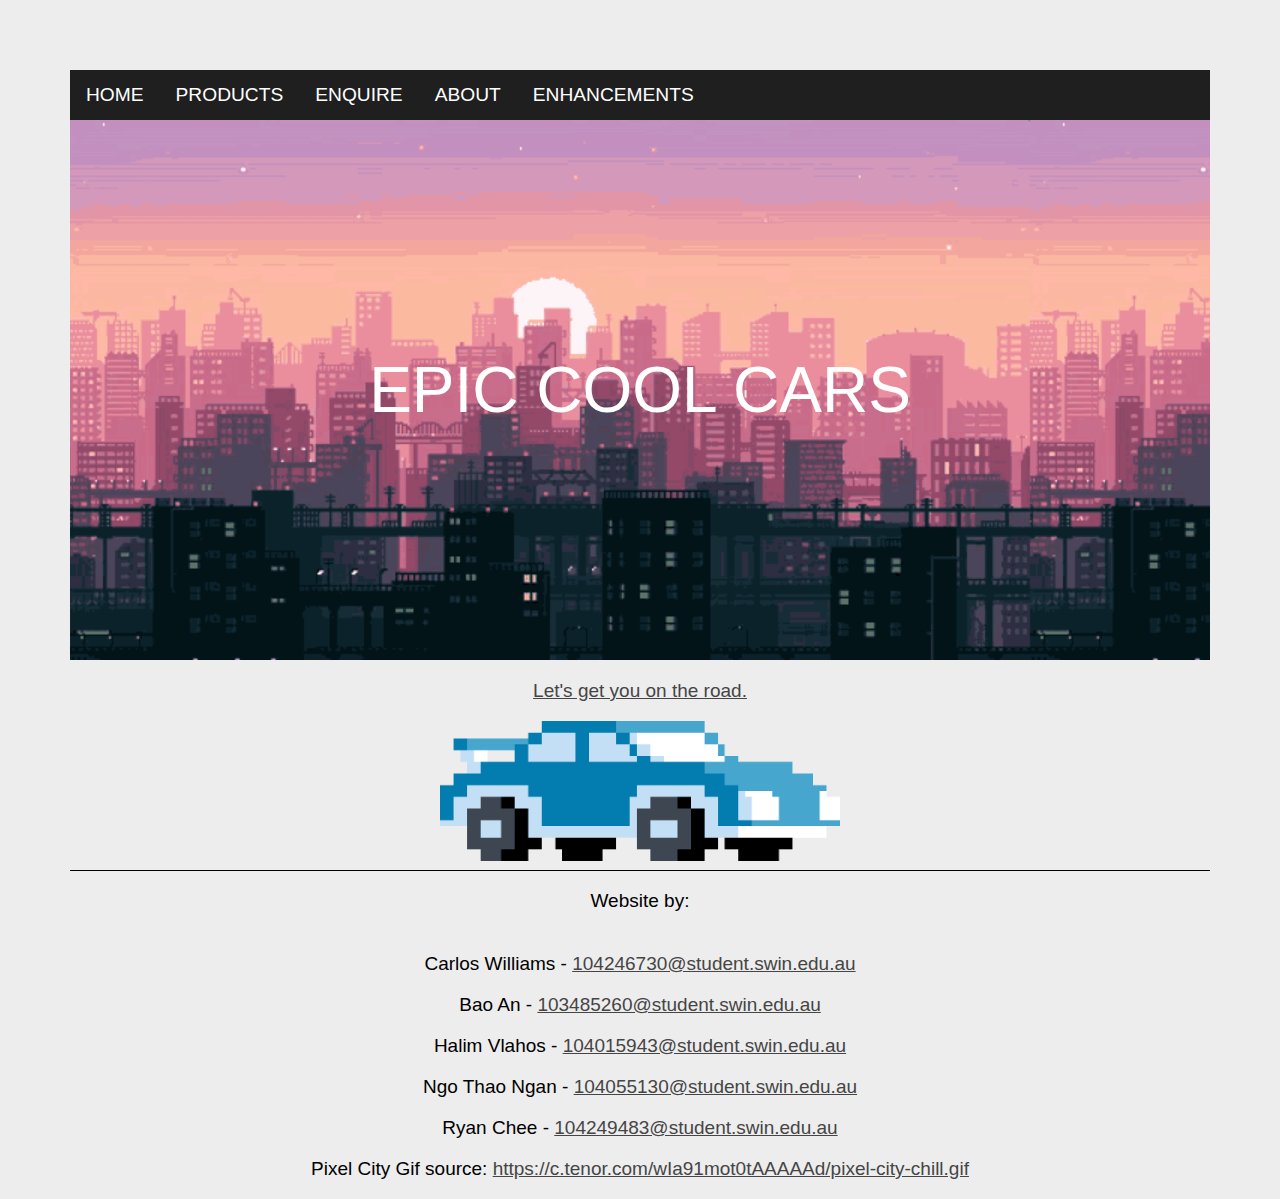
<file: index.html>
<!DOCTYPE html>
  <html lang = "en">
  <head>
    <meta charset="utf-8" />
    <meta name="description" content="Index" />
    <meta name="keywords" 	 content="HTML, CSS, Javascript" />
    <meta name="author"		 content="H" />
    <link rel = "stylesheet" href ="styles/style.css">
    <title> Epic Cool Cars </title>
  </head>
  <body>
    <div class="navbar">
      <a href="index.html">HOME</a>      
      <div class="dropdown">
        <button class="dropbtn">PRODUCTS
          <i class="fa fa-caret-down"></i>
        </button>
        <div class="dropdown-content">
          <a href="product.html">SEE ALL PRODUCTS</a>
          <a href="product.html#1">Beetle</a>
          <a href="product.html#2">Lowrider</a>
          <a href="product.html#3">Ranger</a>
        </div>
      </div>
      <a href="enquire.html">ENQUIRE</a>
      <a href="about.html">ABOUT</a>
      <a href="enhancements.html">ENHANCEMENTS</a>
      
    </div>
    <div class="container">
      <div class="sliding-background"></div>
      <div class="centered">EPIC COOL CARS</div>
    </div>
      <div class="a">
        <p><a href="https://youtu.be/-SIJuPkpETk">Let's get you on the road.</a></p>
        <img src= "images/BeetleNoBackground.png" alt = "car" width ="400" height = "140">
    </div> 
   <footer>
     <p> Website by: </p>
     <p><br /> Carlos Williams - <a href = "mailto:104246730@student.swin.edu.au">104246730@student.swin.edu.au</a></p>
     <p> Bao An - <a href = "mailto:103485260@student.swin.edu.au">103485260@student.swin.edu.au</a></p>
     <p> Halim Vlahos - <a href = "mailto:104015943@student.swin.edu.au">104015943@student.swin.edu.au</a></p>
     <p> Ngo Thao Ngan - <a href = "mailto:104055130@student.swin.edu.au">104055130@student.swin.edu.au</a></p>
     <p> Ryan Chee - <a href = "mailto:104249483@student.swin.edu.au">104249483@student.swin.edu.au</a></p>
     <p> Pixel City Gif source: <a href = "https://c.tenor.com/wIa91mot0tAAAAAd/pixel-city-chill.gif">https://c.tenor.com/wIa91mot0tAAAAAd/pixel-city-chill.gif</a>
    </footer>
  </body>
</html>
<!-- IT WORKS! -->
</file>
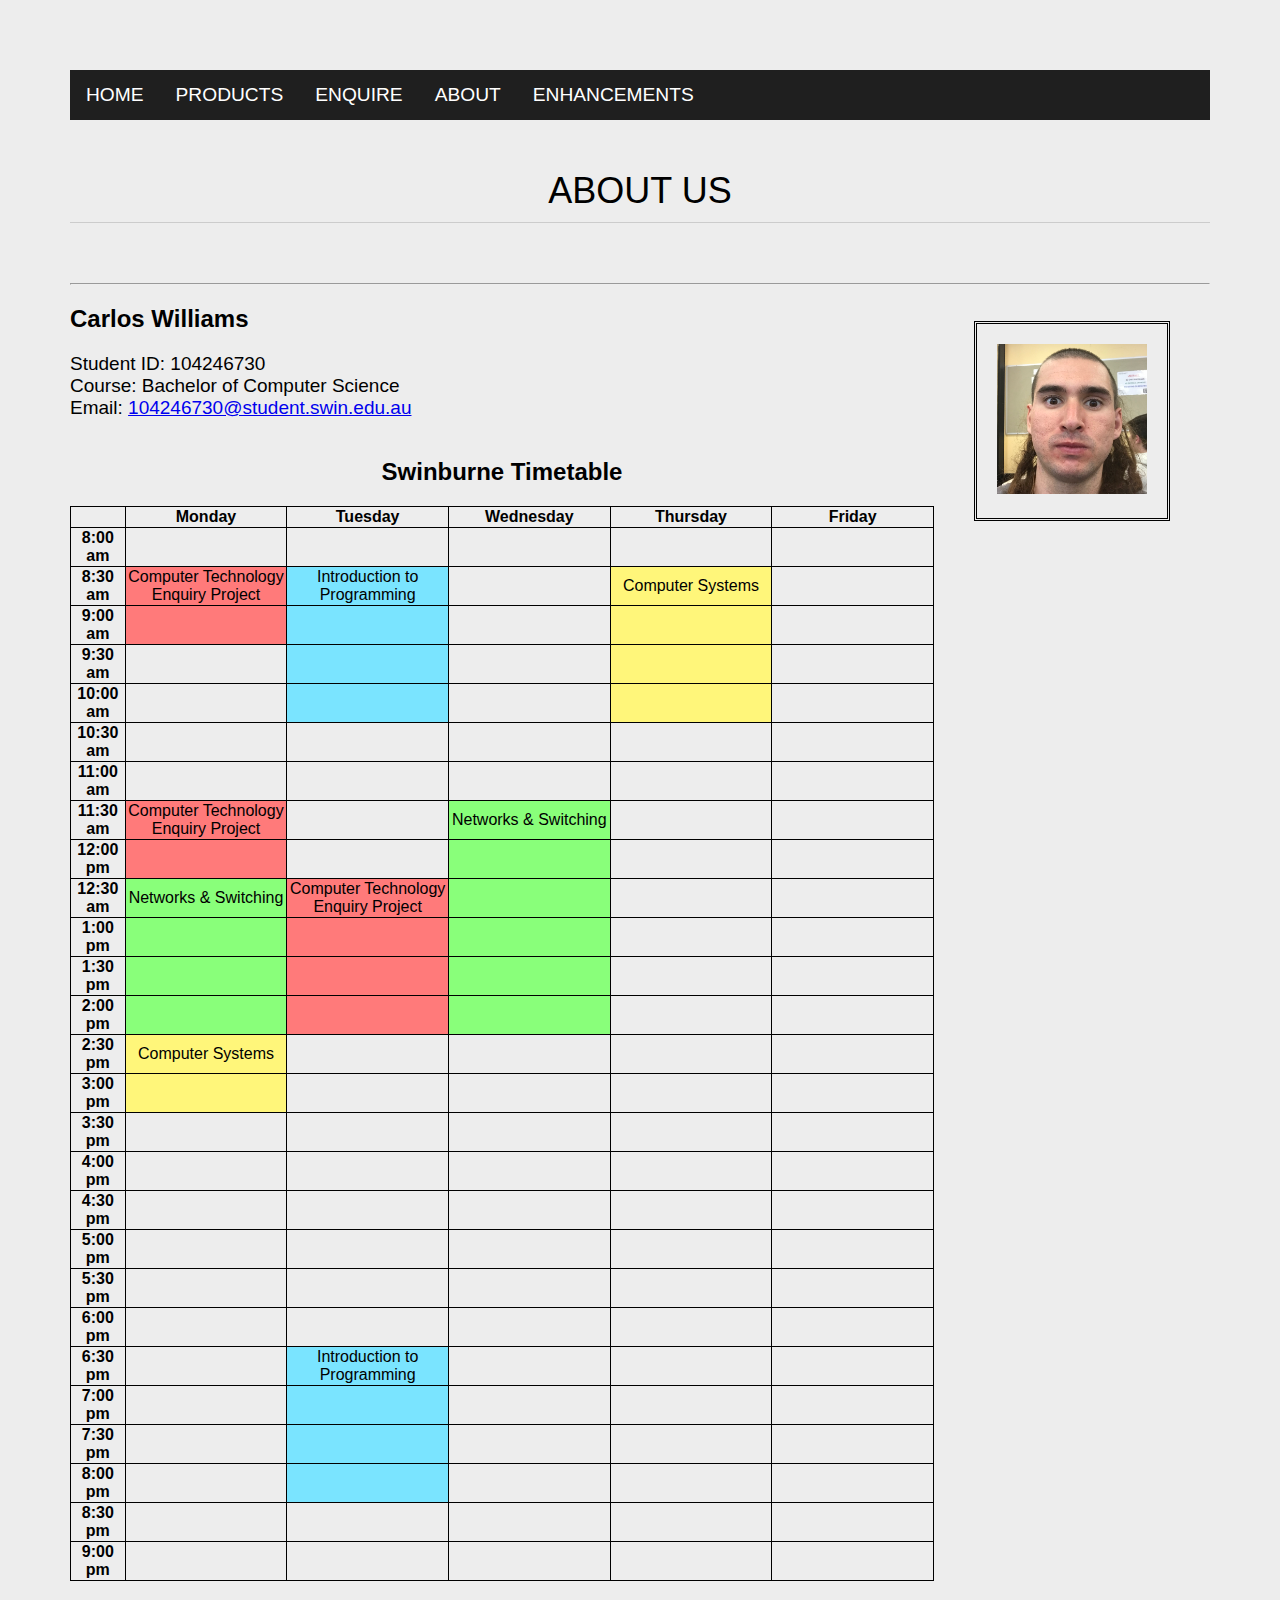
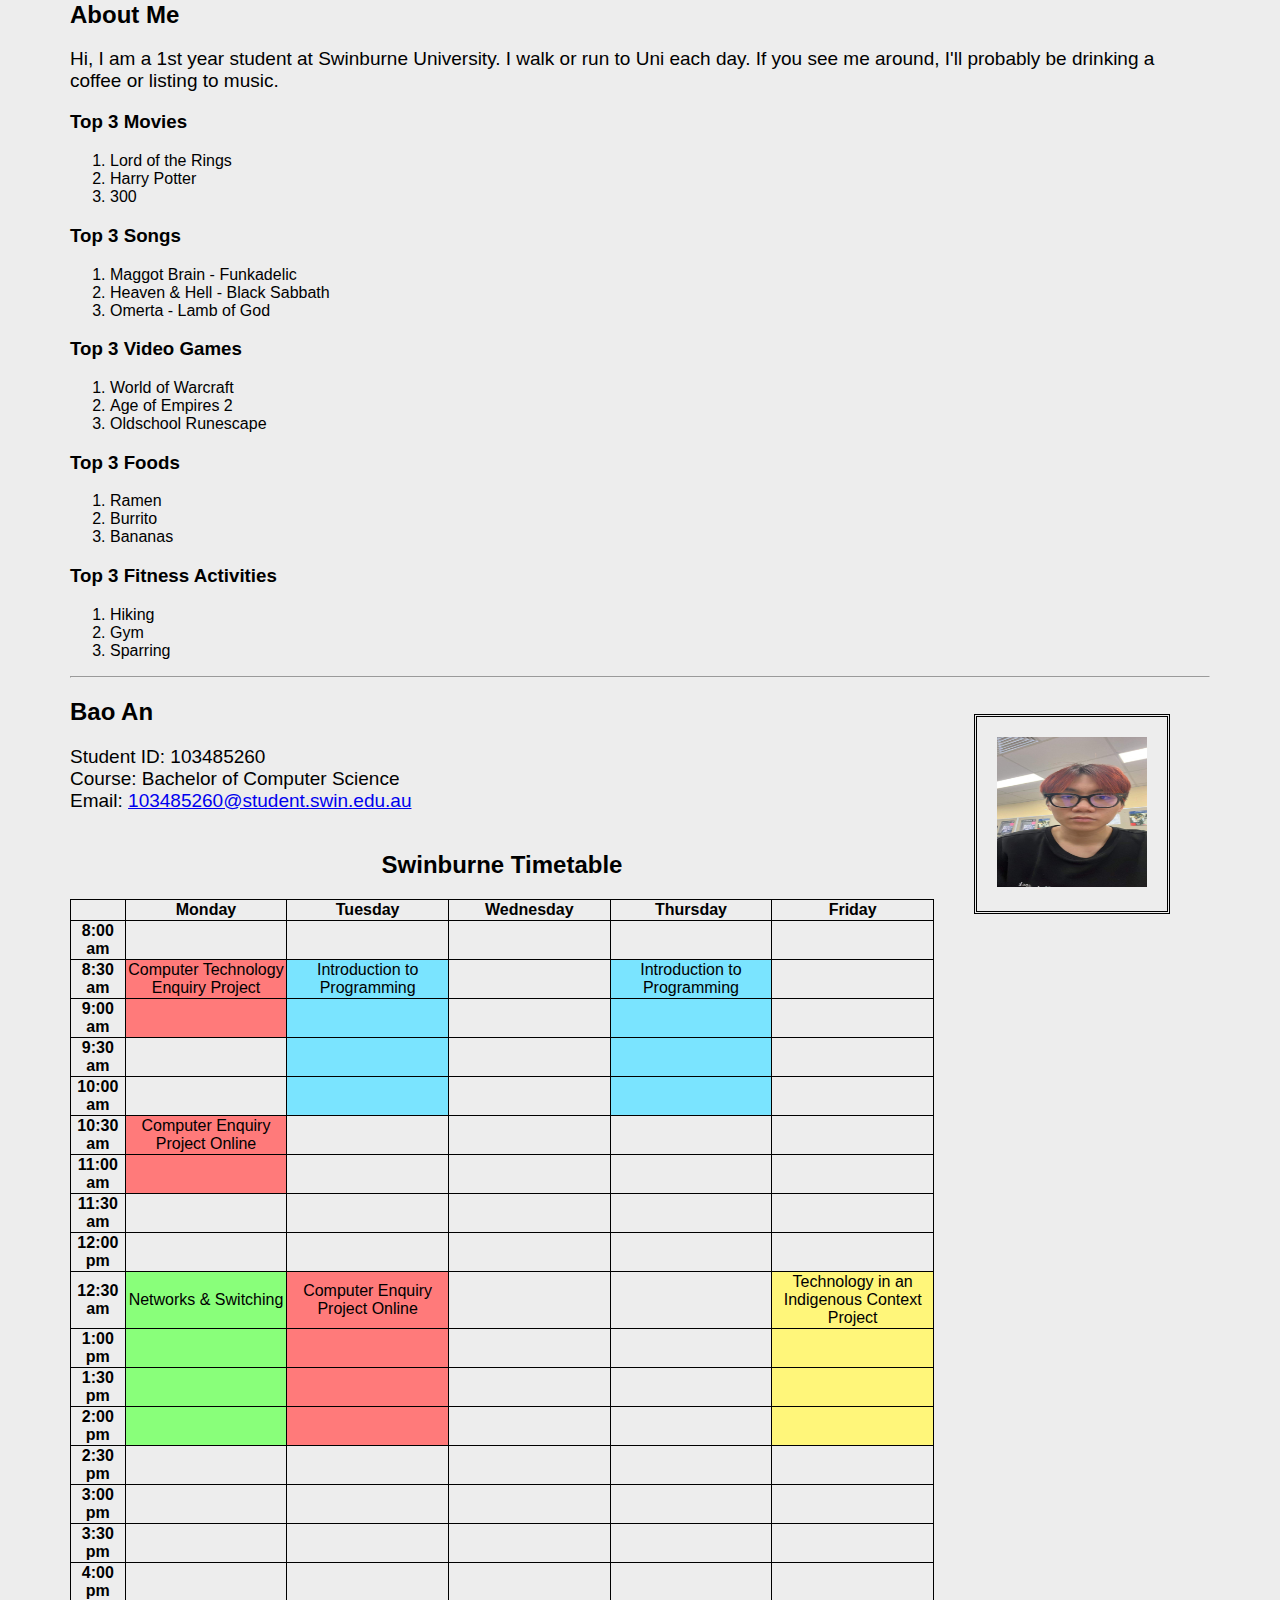
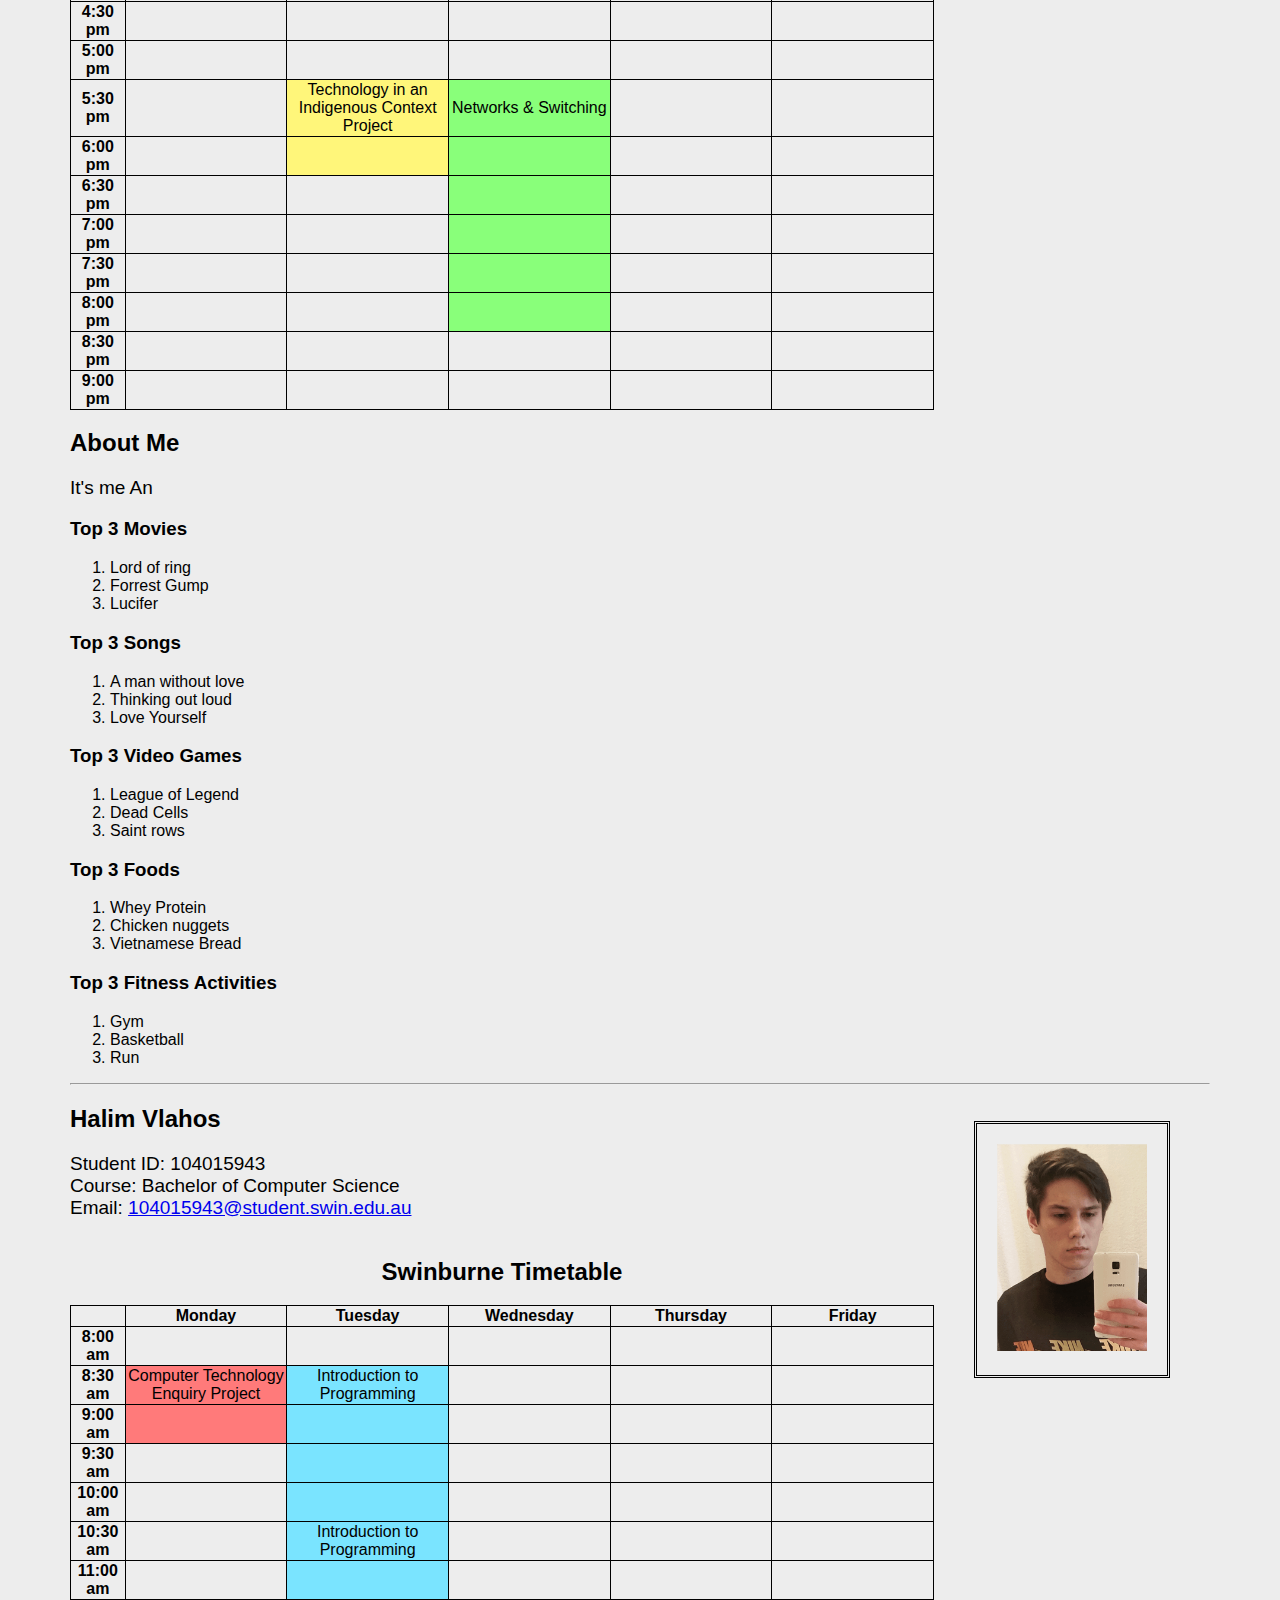
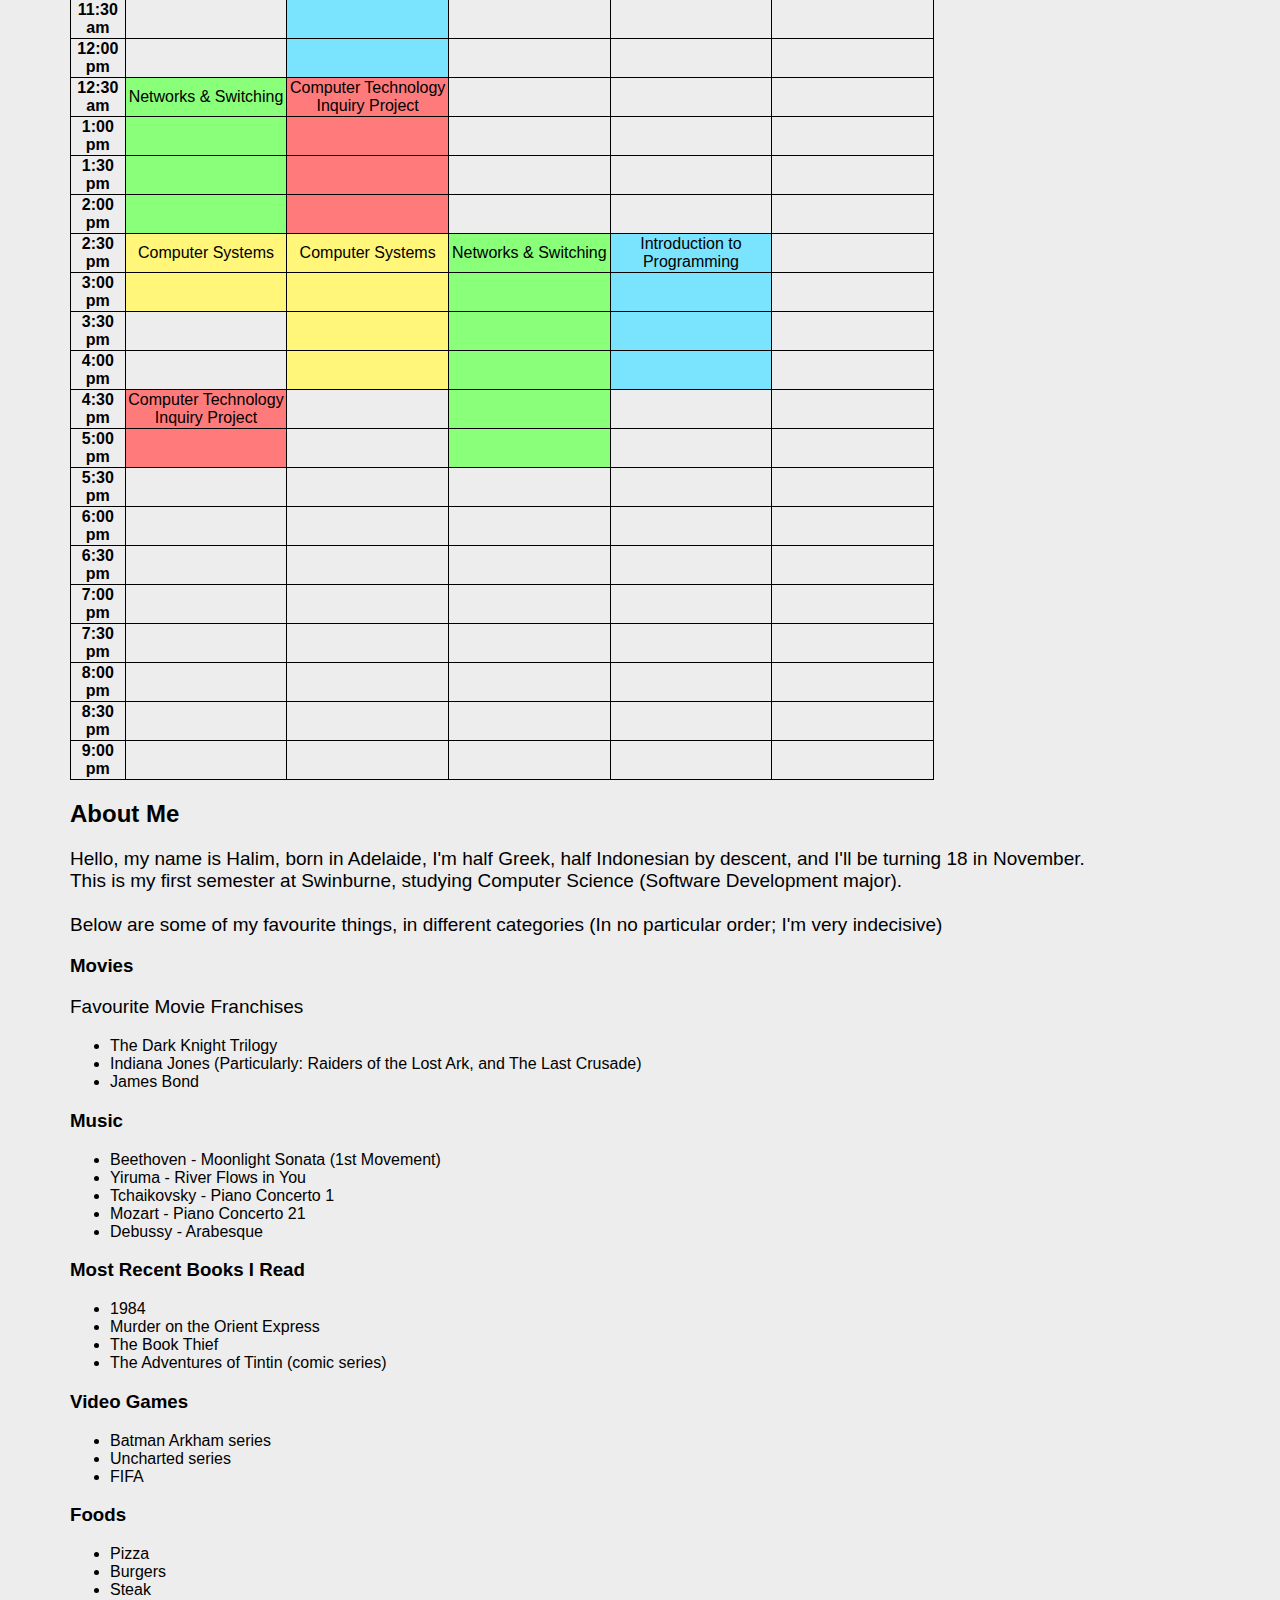
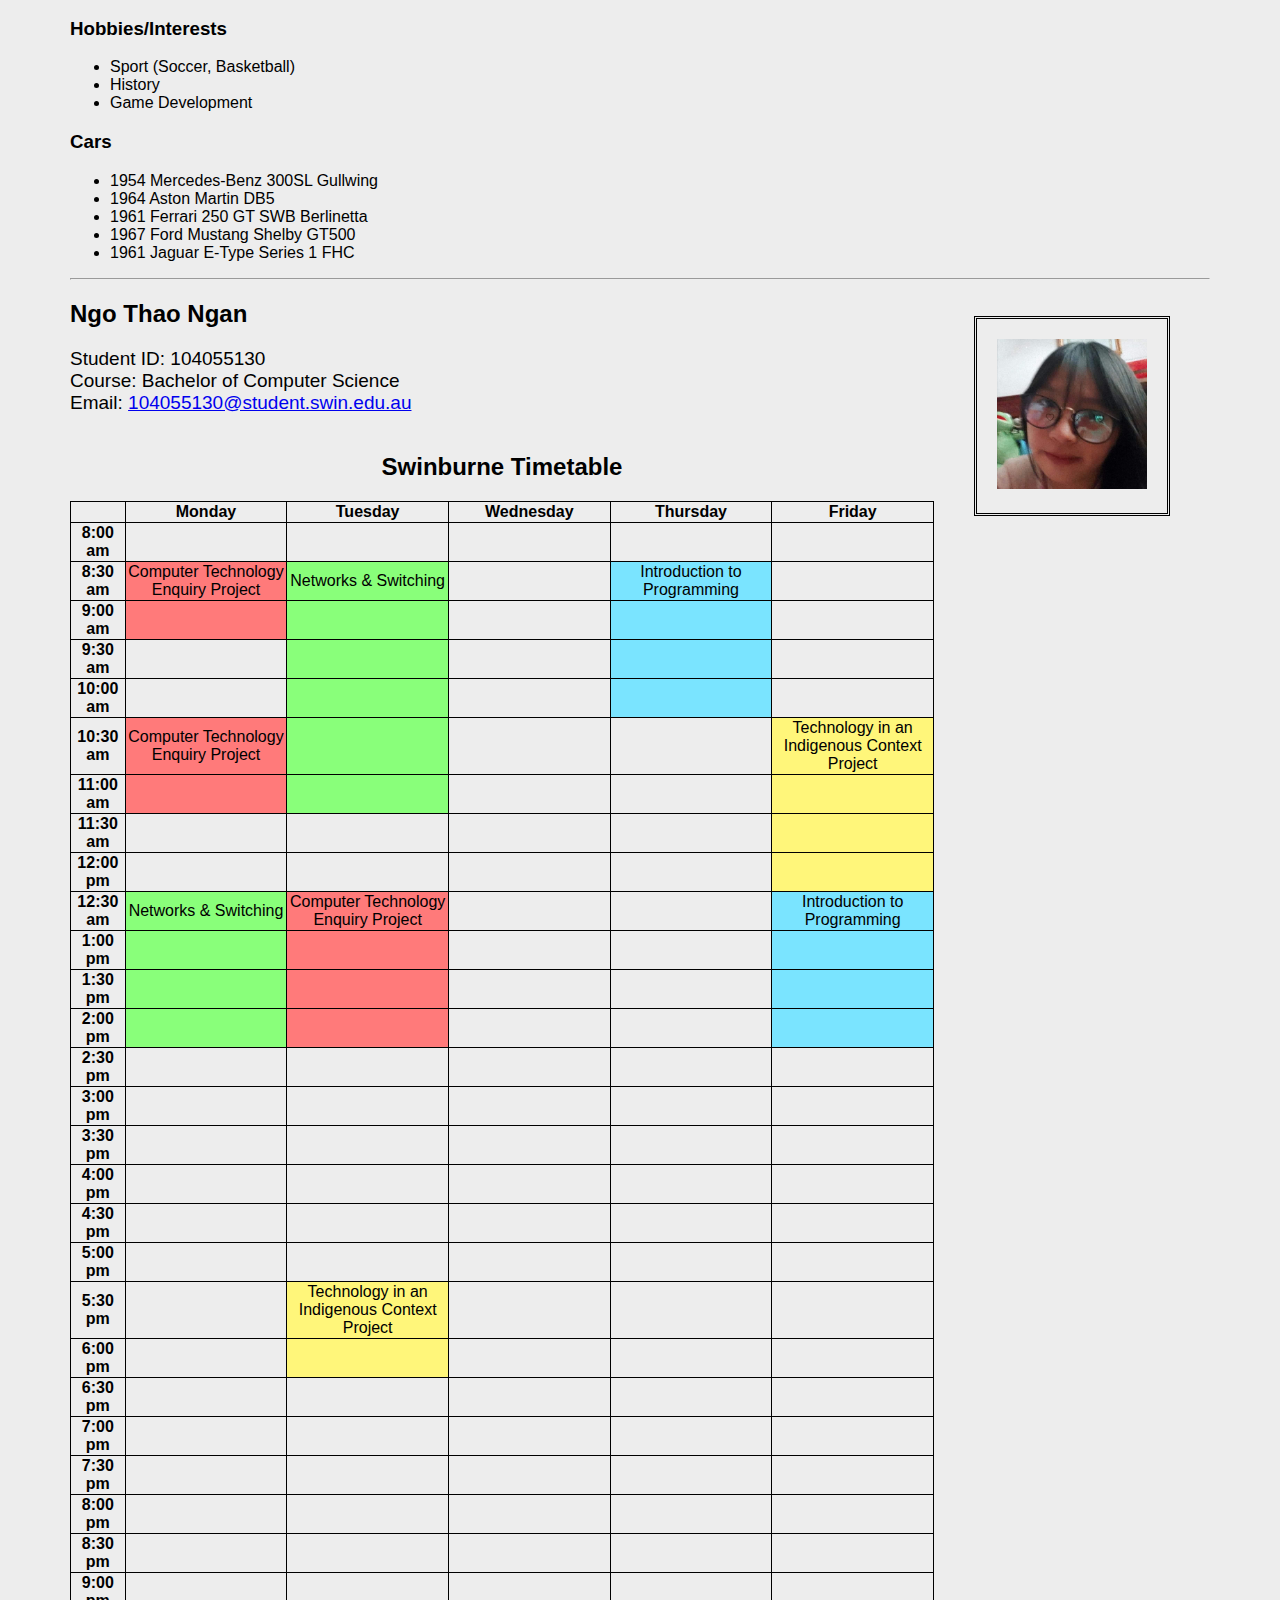
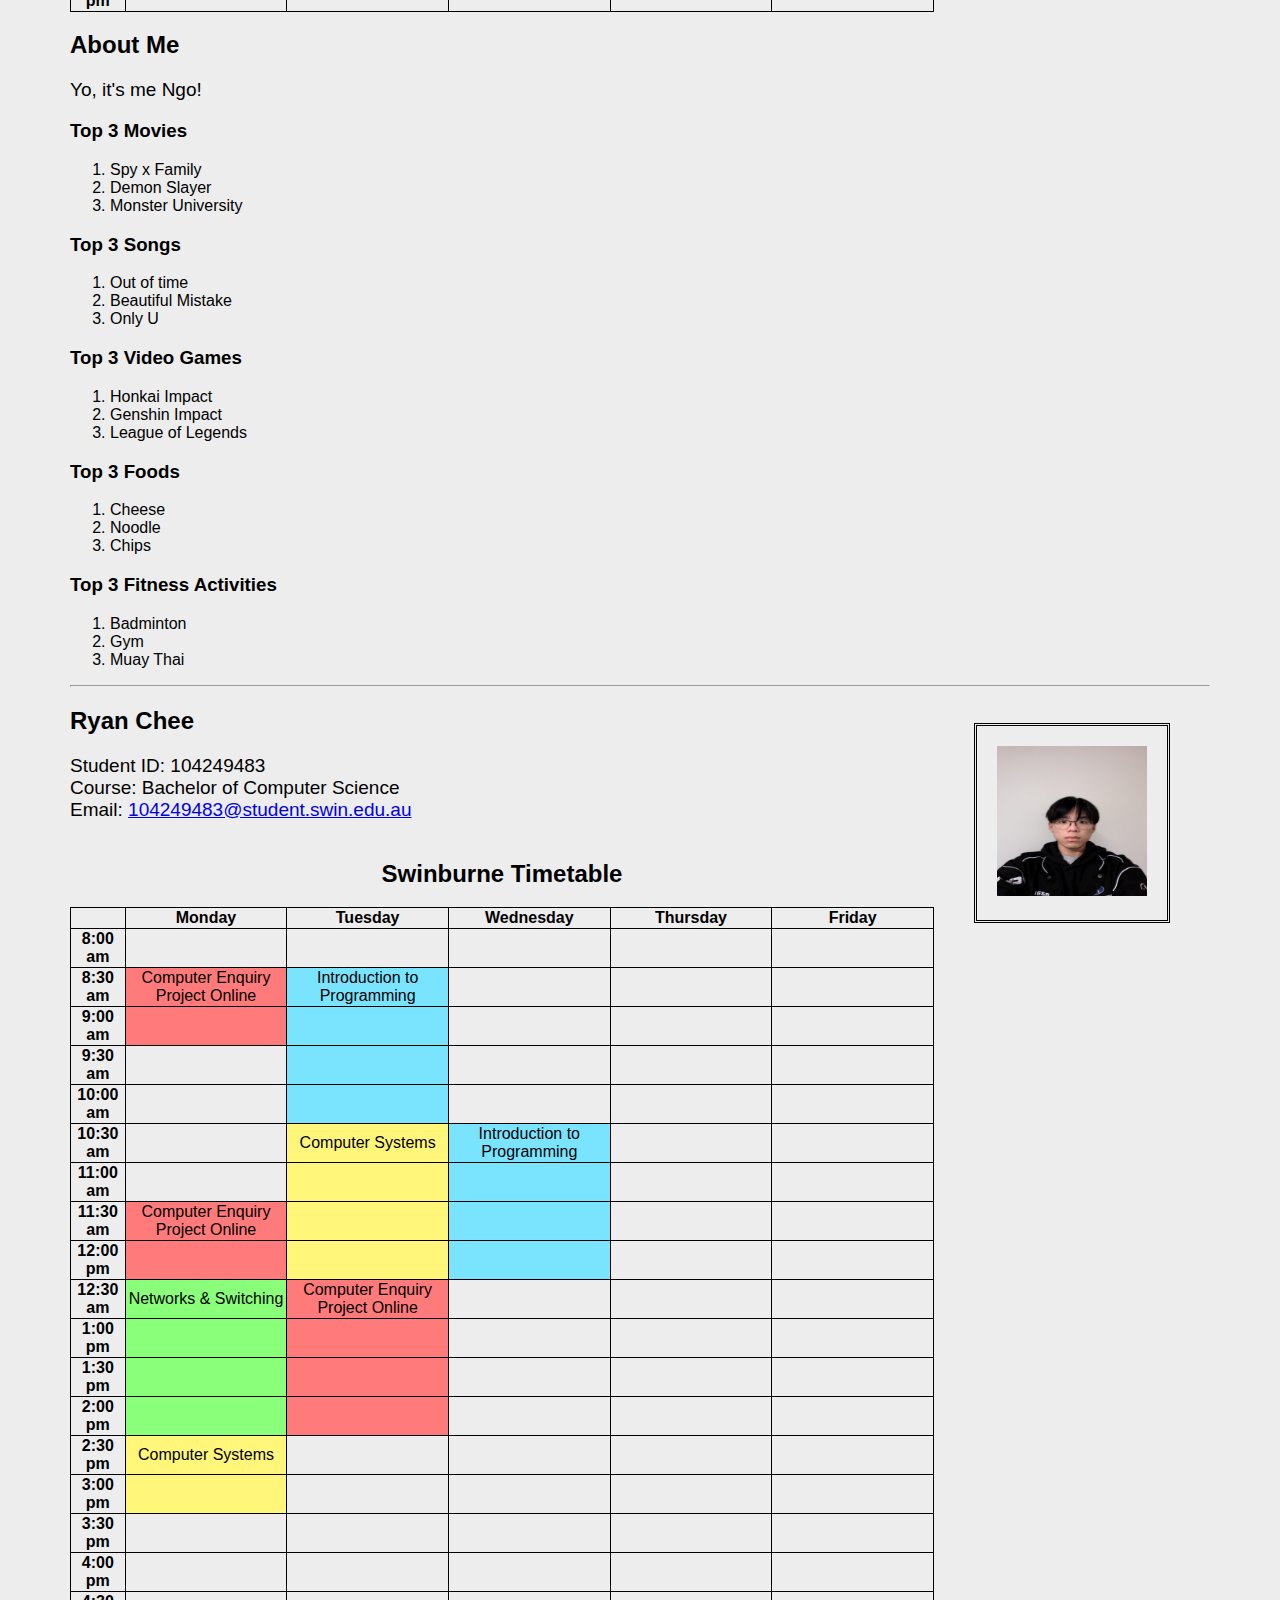
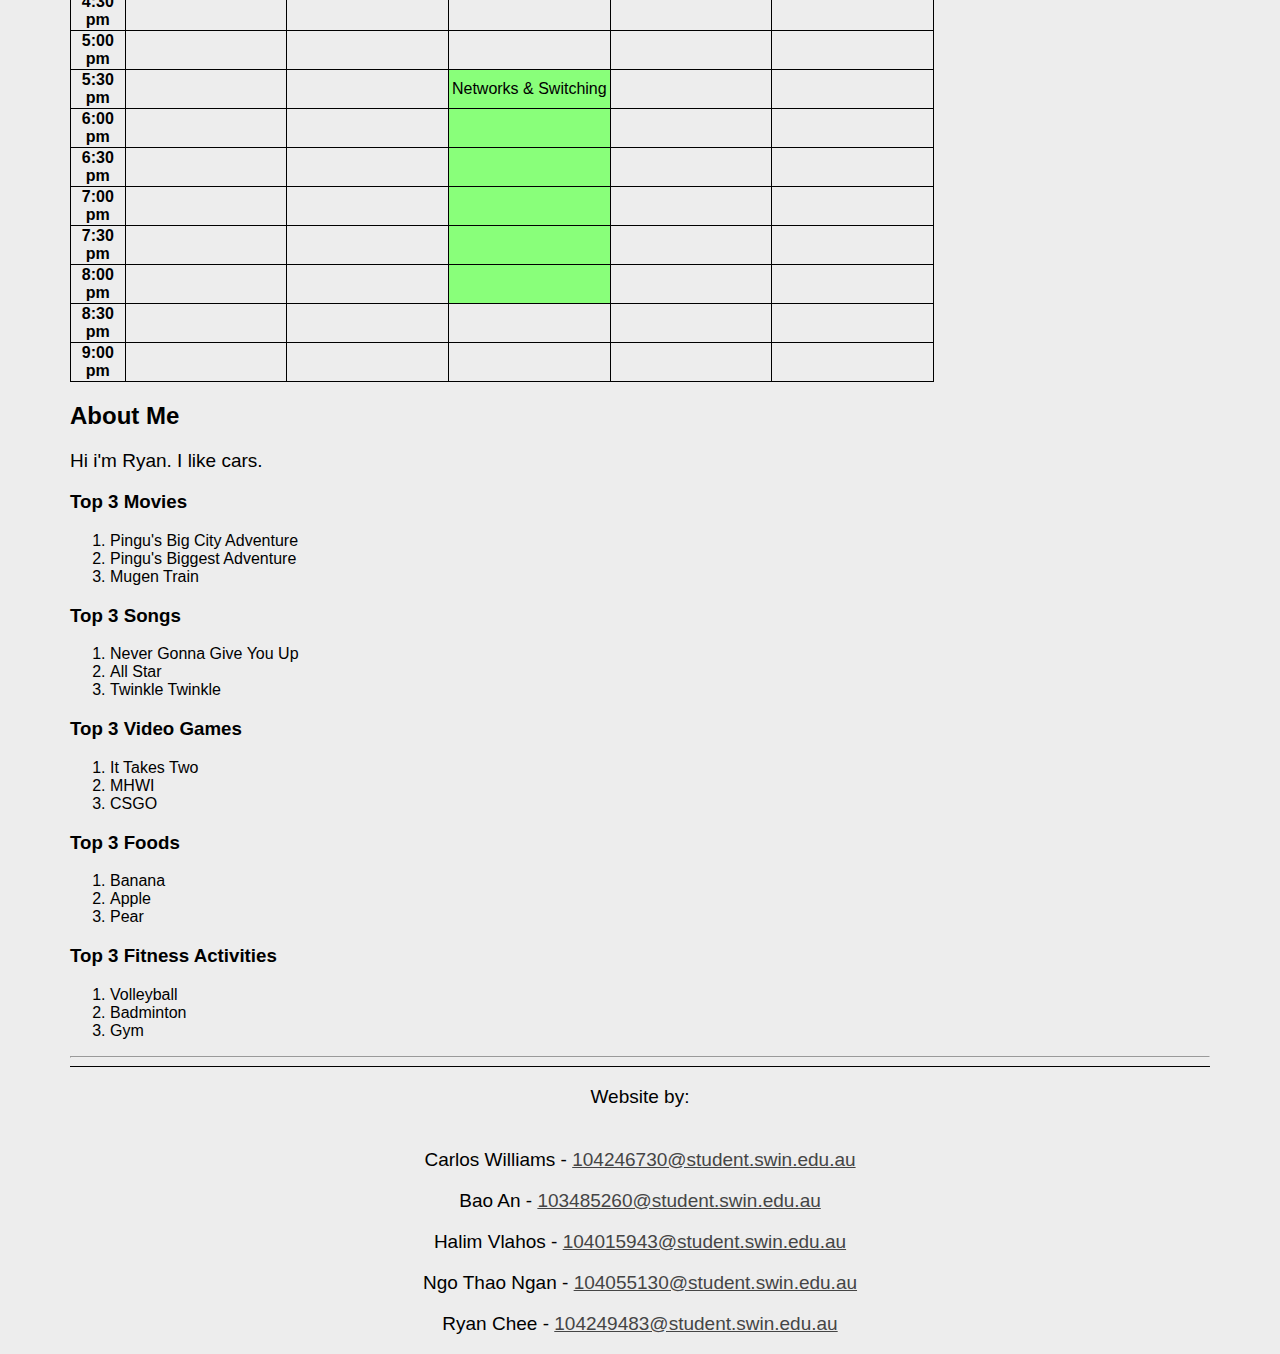
<file: about.html>
<!DOCTYPE html>
  <html lang = "en">

  <head>
    <link rel = "stylesheet" href ="styles/style.css">
	<meta charset="UTF-8">
    <meta name="description" content="Assignment 1 - About Us - Page">
    <meta name="keywords" content="HTML, CSS">
    <meta name="author" content="Edited by Carlos Williams">
    <title> About </title>
  </head>
    
  <body>	  
    <div class="navbar">
      <a href="index.html">HOME</a>      
      <div class="dropdown">
        <button class="dropbtn">PRODUCTS
          <i class="fa fa-caret-down"></i>
        </button>
        <div class="dropdown-content">
          <a href="product.html">SEE ALL PRODUCTS</a>
          <a href="product.html#1">Beetle</a>
          <a href="product.html#2">Lowrider</a>
          <a href="product.html#3">Ranger</a>
        </div>
      </div>
      <a href="enquire.html">ENQUIRE</a>
      <a href="about.html">ABOUT</a>
      <a href="enhancements.html">ENHANCEMENTS</a>
      
    </div>
	  
    <div class="aboutUsMenu">
      <h1>ABOUT US</h1>
      <hr>
    </div>
	
	<!-- Carlos Williams -->
	<div class="aboutUsStyle">
	
	<!-- floating right, double border 20px padding-->
	<figure class="aboutUsFigure">
	<img src="images/Carlos.jpg" alt="carlos" width="150" height="150">
	</figure>
		
	<h2>Carlos Williams</h2>
		
	<p>
		Student ID: 104246730<br>
		Course: Bachelor of Computer Science<br>
		Email: <a href="mailto:104246730@student.swin.edu.au">104246730@student.swin.edu.au</a>
	</p>
	
	<table>
	<caption><h2>Swinburne Timetable</h2></caption>
	
	<tr>
	<th style="table-layout: fixed; width:5%;"> </th>
	<th style="table-layout: fixed; width:15%;">Monday</th>
	<th style="table-layout: fixed; width:15%;">Tuesday</th>
	<th style="table-layout: fixed; width:15%;">Wednesday</th>
	<th style="table-layout: fixed; width:15%;">Thursday</th>
	<th style="table-layout: fixed; width:15%;">Friday</th>
	</tr>
	
	<tr>
	<th>8:00 am</th>

	<td></td>
	<td></td>
	<td></td>
	<td></td>
	<td></td>

	</tr>
	
	<tr>
	<th>8:30 am</th>

	<td style="background-color: rgb(255, 122, 122);">Computer Technology Enquiry Project</td>
	<td style="background-color: rgb(122, 228, 255);">Introduction to Programming</td>
	<td></td>
	<td style="background-color: rgb(255, 246, 122);">Computer Systems</td>
	<td></td>

	</tr>

	<tr>
	<th>9:00 am</th>

	<td style="background-color: rgb(255, 122, 122);"></td>
	<td style="background-color: rgb(122, 228, 255);"></td>
	<td></td>
	<td style="background-color: rgb(255, 246, 122);"></td>
	<td></td>

	</tr>
	
	<tr>
	<th>9:30 am</th>

	<td></td>
	<td style="background-color: rgb(122, 228, 255);"></td>
	<td></td>
	<td style="background-color: rgb(255, 246, 122);"></td>
	<td></td>

	</tr>

	<tr>
	<th>10:00 am</th>

	<td></td>
	<td style="background-color: rgb(122, 228, 255);"></td>
	<td></td>
	<td style="background-color: rgb(255, 246, 122);"></td>
	<td></td>

	</tr>
	
	<tr>
	<th>10:30 am</th>

	<td></td>
	<td></td>
	<td></td>
	<td></td>
	<td></td>

	</tr>

	<tr>
	<th>11:00 am</th>

	<td></td>
	<td></td>
	<td></td>
	<td></td>
	<td></td>

	</tr>

	<tr>
	<th>11:30 am</th>

	<td style="background-color: rgb(255, 122, 122);">Computer Technology Enquiry Project</td>
	<td></td>
	<td style="background-color: rgb(137, 255, 122);">Networks & Switching</td>
	<td></td>
	<td></td>

	</tr>

	<tr>
	<th>12:00 pm</th>

	
	<td style="background-color: rgb(255, 122, 122);"></td>
	<td></td>
	<td style="background-color: rgb(137, 255, 122);"></td>
	<td></td>
	<td></td>

	</tr>
		
	<tr>
	<th>12:30 am</th>

	<td style="background-color: rgb(137, 255, 122);">Networks & Switching</td>
	<td style="background-color: rgb(255, 122, 122);">Computer Technology Enquiry Project</td>
	<td style="background-color: rgb(137, 255, 122);"></td>
	<td></td>
	<td></td>

	</tr>
	
	<tr>
	<th>1:00 pm</th>

	<td style="background-color: rgb(137, 255, 122);"></td>
	<td style="background-color: rgb(255, 122, 122);"></td>
	<td style="background-color: rgb(137, 255, 122);"></td>
	<td></td>
	<td></td>

	</tr>

	<tr>
	<th>1:30 pm</th>

	<td style="background-color: rgb(137, 255, 122);"></td>
	<td style="background-color: rgb(255, 122, 122);"></td>
	<td style="background-color: rgb(137, 255, 122);"></td>
	<td></td>
	<td></td>

	</tr>
	
	<tr>
	<th>2:00 pm</th>

	<td style="background-color: rgb(137, 255, 122);"></td>
	<td style="background-color: rgb(255, 122, 122);"></td>
	<td style="background-color: rgb(137, 255, 122);"></td>
	<td></td>
	<td></td>

	</tr>

	<tr>
	<th>2:30 pm</th>

	<td style="background-color: rgb(255, 246, 122);">Computer Systems</td>
	<td></td>
	<td></td>
	<td></td>
	<td></td>

	</tr>
	
	<tr>
	<th>3:00 pm</th>

	<td style="background-color: rgb(255, 246, 122);"></td>
	<td></td>
	<td></td>
	<td></td>
	<td></td>

	</tr>

	<tr>
	<th>3:30 pm</th>

	<td></td>
	<td></td>
	<td></td>
	<td></td>
	<td></td>

	</tr>
	
	<tr>
	<th>4:00 pm</th>

	<td></td>
	<td></td>
	<td></td>
	<td></td>
	<td></td>

	</tr>

	<tr>
	<th>4:30 pm</th>

	<td></td>
	<td></td>
	<td></td>
	<td></td>
	<td></td>

	</tr>
	
	<tr>
	<th>5:00 pm</th>

	<td></td>
	<td></td>
	<td></td>
	<td></td>
	<td></td>
		
	</tr>

	<tr>
	<th>5:30 pm</th>

	<td></td>
	<td></td>
	<td></td>
	<td></td>
	<td></td>

	</tr>
	
	<tr>
	<th>6:00 pm</th>

	<td></td>
	<td></td>
	<td></td>
	<td></td>
	<td></td>

	</tr>

	<tr>
	<th>6:30 pm</th>

	<td></td>
	<td style="background-color: rgb(122, 228, 255);">Introduction to Programming</td>
	<td></td>
	<td></td>
	<td></td>

	</tr>
	
	<tr>
	<th>7:00 pm</th>

	<td></td>
	<td style="background-color: rgb(122, 228, 255);"></td>
	<td></td>
	<td></td>
	<td></td>

	</tr>

	<tr>
	<th>7:30 pm</th>

	<td></td>
	<td style="background-color: rgb(122, 228, 255);"></td>
	<td></td>
	<td></td>
	<td></td>

	</tr>
	
	<tr>
	<th>8:00 pm</th>

	<td></td>
	<td style="background-color: rgb(122, 228, 255);"></td>
	<td></td>
	<td></td>
	<td></td>

	</tr>
	
	<tr>
	<th>8:30 pm</th>

	<td></td>
	<td></td>
	<td></td>
	<td></td>
	<td></td>

	</tr>

	<tr>
	<th>9:00 pm</th>

	<td></td>
	<td></td>
	<td></td>
	<td></td>
	<td></td>

	</tr>
	
	</table>

	<h2>About Me</h2>
	<p>Hi, I am a 1st year student at Swinburne University. I walk or run to Uni each day. If you see me around, I'll probably be drinking a coffee or listing to music.</p>
	<h3>Top 3 Movies</h3>
	<ol>
		<li>Lord of the Rings</li>
		<li>Harry Potter</li>
		<li>300</li>
	</ol>
	<h3>Top 3 Songs</h3>
	<ol>
		<li>Maggot Brain - Funkadelic</li>
		<li>Heaven & Hell - Black Sabbath</li>
		<li>Omerta - Lamb of God</li>
	</ol>
	<h3>Top 3 Video Games</h3>
	<ol>
		<li>World of Warcraft</li>
		<li>Age of Empires 2</li>
		<li>Oldschool Runescape</li>
	</ol>
	<h3>Top 3 Foods</h3>
	<ol>
		<li>Ramen</li>
		<li>Burrito</li>
		<li>Bananas</li>
	</ol>
	<h3>Top 3 Fitness Activities</h3>
	<ol>
		<li>Hiking</li>
		<li>Gym</li>
		<li>Sparring</li>
	</ol>
	
	</div>

	<hr>

	<!-- Bao An -->
	<div class="aboutUsStyle">
	
	<!-- floating right, double border 20px padding-->
	<figure class="aboutUsFigure">	
	<img src="images/anthony.jpg" alt="student" width="150" height="150">	
	</figure>
		
	<h2>Bao An</h2>
		
	<p>
		Student ID: 103485260 <br>
		Course: Bachelor of Computer Science <br>
		Email: <a href="mailto:103485260@student.swin.edu.au">103485260@student.swin.edu.au</a>
	</p>
	
	<table>
	<caption><h2>Swinburne Timetable</h2></caption>
	
	<tr>
	<th style="table-layout: fixed; width:5%;"> </th>
	<th style="table-layout: fixed; width:15%;">Monday</th>
	<th style="table-layout: fixed; width:15%;">Tuesday</th>
	<th style="table-layout: fixed; width:15%;">Wednesday</th>
	<th style="table-layout: fixed; width:15%;">Thursday</th>
	<th style="table-layout: fixed; width:15%;">Friday</th>
	</tr>
	
	<tr>
	<th>8:00 am</th>

	<td></td>
	<td></td>
	<td></td>
	<td></td>
	<td></td>

	</tr>
	
	<tr>
	<th>8:30 am</th>

	<td style="background-color: rgb(255, 122, 122);">Computer Technology Enquiry Project</td>
	<td style="background-color: rgb(122, 228, 255);">Introduction to Programming</td>
	<td></td>
	<td style="background-color: rgb(122, 228, 255);">Introduction to Programming</td>
	<td></td>

	</tr>

	<tr>
	<th>9:00 am</th>

	<td style="background-color: rgb(255, 122, 122);"></td>
	<td style="background-color: rgb(122, 228, 255);"></td>
	<td></td>
	<td style="background-color: rgb(122, 228, 255);"></td>
	<td></td>

	</tr>
	
	<tr>
	<th>9:30 am</th>

	<td></td>
	<td style="background-color: rgb(122, 228, 255);"></td>
	<td></td>
	<td style="background-color: rgb(122, 228, 255);"></td>
	<td></td>

	</tr>

	<tr>
	<th>10:00 am</th>

	<td></td>
	<td style="background-color: rgb(122, 228, 255);"></td>
	<td></td>
	<td style="background-color: rgb(122, 228, 255);"></td>
	<td></td>

	</tr>
	
	<tr>
	<th>10:30 am</th>

	<td style="background-color: rgb(255, 122, 122);">Computer Enquiry Project Online</td>
	<td></td>
	<td></td>
	<td></td>
	<td></td>

	</tr>

	<tr>
	<th>11:00 am</th>

	<td style="background-color: rgb(255, 122, 122);"></td>
	<td></td>
	<td></td>
	<td></td>
	<td></td>

	</tr>

	<tr>
	<th>11:30 am</th>

	<td></td>
	<td></td>
	<td></td>
	<td></td>
	<td></td>

	</tr>

	<tr>
	<th>12:00 pm</th>

	
	<td></td>
	<td></td>
	<td></td>
	<td></td>
	<td></td>

	</tr>
		
	<tr>
	<th>12:30 am</th>

	<td style="background-color: rgb(137, 255, 122);">Networks & Switching</td>
	<td style="background-color: rgb(255, 122, 122);">Computer Enquiry Project Online</td>
	<td></td>
	<td></td>
	<td style="background-color: rgb(255, 246, 122);">Technology in an Indigenous Context Project</td>

	</tr>
	
	<tr>
	<th>1:00 pm</th>

	<td style="background-color: rgb(137, 255, 122);"></td>
	<td style="background-color: rgb(255, 122, 122);"></td>
	<td></td>
	<td></td>
	<td style="background-color: rgb(255, 246, 122);"></td>

	</tr>

	<tr>
	<th>1:30 pm</th>

	<td style="background-color: rgb(137, 255, 122);"></td>
	<td style="background-color: rgb(255, 122, 122);"></td>
	<td></td>
	<td></td>
	<td style="background-color: rgb(255, 246, 122);"></td>

	</tr>
	
	<tr>
	<th>2:00 pm</th>

	<td style="background-color: rgb(137, 255, 122);"></td>
	<td style="background-color: rgb(255, 122, 122);"></td>
	<td></td>
	<td></td>
	<td style="background-color: rgb(255, 246, 122);"></td>

	</tr>

	<tr>
	<th>2:30 pm</th>

	<td></td>
	<td></td>
	<td></td>
	<td></td>
	<td></td>

	</tr>
	
	<tr>
	<th>3:00 pm</th>

	<td></td>
	<td></td>
	<td></td>
	<td></td>
	<td></td>

	</tr>

	<tr>
	<th>3:30 pm</th>

	<td></td>
	<td></td>
	<td></td>
	<td></td>
	<td></td>

	</tr>
	
	<tr>
	<th>4:00 pm</th>

	<td></td>
	<td></td>
	<td></td>
	<td></td>
	<td></td>

	</tr>

	<tr>
	<th>4:30 pm</th>

	<td></td>
	<td></td>
	<td></td>
	<td></td>
	<td></td>

	</tr>
	
	<tr>
	<th>5:00 pm</th>

	<td></td>
	<td></td>
	<td></td>
	<td></td>
	<td></td>
		
	</tr>

	<tr>
	<th>5:30 pm</th>

	<td></td>
	<td style="background-color: rgb(255, 246, 122);">Technology in an Indigenous Context Project</td>
	<td style="background-color: rgb(137, 255, 122);">Networks & Switching</td>
	<td></td>
	<td></td>

	</tr>
	
	<tr>
	<th>6:00 pm</th>

	<td></td>
	<td style="background-color: rgb(255, 246, 122);"></td>
	<td style="background-color: rgb(137, 255, 122);"></td>
	<td></td>
	<td></td>

	</tr>

	<tr>
	<th>6:30 pm</th>

	<td></td>
	<td></td>
	<td style="background-color: rgb(137, 255, 122);"></td>
	<td></td>
	<td></td>

	</tr>
	
	<tr>
	<th>7:00 pm</th>

	<td></td>
	<td></td>
	<td style="background-color: rgb(137, 255, 122);"></td>
	<td></td>
	<td></td>

	</tr>

	<tr>
	<th>7:30 pm</th>

	<td></td>
	<td></td>
	<td style="background-color: rgb(137, 255, 122);"></td>
	<td></td>
	<td></td>

	</tr>
	
	<tr>
	<th>8:00 pm</th>

	<td></td>
	<td></td>
	<td style="background-color: rgb(137, 255, 122);"></td>
	<td></td>
	<td></td>

	</tr>
	
	<tr>
	<th>8:30 pm</th>

	<td></td>
	<td></td>
	<td></td>
	<td></td>
	<td></td>

	</tr>

	<tr>
	<th>9:00 pm</th>

	<td></td>
	<td></td>
	<td></td>
	<td></td>
	<td></td>

	</tr>
	
	</table>

	<h2>About Me</h2>
	<p>It's me An</p>
	<h3>Top 3 Movies</h3>
	<ol>
		<li>Lord of ring</li>
		<li>Forrest Gump</li>
		<li>Lucifer</li>
	</ol>
	<h3>Top 3 Songs</h3>
	<ol>
		<li>A man without love</li>
		<li>Thinking out loud</li>
		<li>Love Yourself</li>
	</ol>
	<h3>Top 3 Video Games</h3>
	<ol>
		<li>League of Legend</li>
		<li>Dead Cells</li>
		<li>Saint rows</li>
	</ol>
	<h3>Top 3 Foods</h3>
	<ol>
		<li>Whey Protein</li>
		<li>Chicken nuggets</li>
		<li>Vietnamese Bread</li>
	</ol>
	<h3>Top 3 Fitness Activities</h3>
	<ol>
		<li>Gym</li>
		<li>Basketball</li>
		<li>Run</li>
	</ol>
	
	</div>
	<hr>
	
	<!-- Halim Vlahos -->
	<div class="aboutUsStyle">
	
    <!-- floating right, double border 20px padding-->
    <figure class="aboutUsFigure">
        <img src="images/halim.png" alt="student" width="150" height="207" />
    </figure>

    <h2>Halim Vlahos</h2>

    <p>
        Student ID: 104015943<br>
        Course: Bachelor of Computer Science<br>
        Email: <a href="mailto:104015943@student.swin.edu.au">104015943@student.swin.edu.au</a>
    </p>

    <table>
        <caption>
            <h2>Swinburne Timetable</h2>
        </caption>

        <tr>
            <th style="table-layout: fixed; width: 5%;"></th>
            <th style="table-layout: fixed; width: 15%;">Monday</th>
            <th style="table-layout: fixed; width: 15%;">Tuesday</th>
            <th style="table-layout: fixed; width: 15%;">Wednesday</th>
            <th style="table-layout: fixed; width: 15%;">Thursday</th>
            <th style="table-layout: fixed; width: 15%;">Friday</th>
        </tr>

        <tr>
            <th>8:00 am</th>

            <td></td>
            <td></td>
            <td></td>
            <td></td>
            <td></td>
        </tr>

        <tr>
            <th>8:30 am</th>

            <td style="background-color: rgb(255, 122, 122);">Computer Technology Enquiry Project</td>
            <td style="background-color: rgb(122, 228, 255);">Introduction to Programming</td>
            <td></td>
            <td></td>
            <td></td>
        </tr>

        <tr>
            <th>9:00 am</th>

            <td style="background-color: rgb(255, 122, 122);"></td>
            <td style="background-color: rgb(122, 228, 255);"></td>
            <td></td>
            <td></td>
            <td></td>
        </tr>

        <tr>
            <th>9:30 am</th>

            <td></td>
            <td style="background-color: rgb(122, 228, 255);"></td>
            <td></td>
            <td></td>
            <td></td>
        </tr>

        <tr>
            <th>10:00 am</th>

            <td></td>
            <td style="background-color: rgb(122, 228, 255);"></td>
            <td></td>
            <td></td>
            <td></td>
        </tr>

        <tr>
            <th>10:30 am</th>

            <td></td>
            <td style="background-color: rgb(122, 228, 255);">Introduction to Programming</td>
            <td></td>
            <td></td>
            <td></td>
        </tr>

        <tr>
            <th>11:00 am</th>

            <td></td>
            <td style="background-color: rgb(122, 228, 255);"></td>
            <td></td>
            <td></td>
            <td></td>
        </tr>

        <tr>
            <th>11:30 am</th>

            <td></td>
            <td style="background-color: rgb(122, 228, 255);"></td>
            <td></td>
            <td></td>
            <td></td>
        </tr>

        <tr>
            <th>12:00 pm</th>

            <td></td>
            <td style="background-color: rgb(122, 228, 255);"></td>
            <td></td>
            <td></td>
            <td></td>
        </tr>

        <tr>
            <th>12:30 am</th>

            <td style="background-color: rgb(137, 255, 122);">Networks & Switching</td>
            <td style="background-color: rgb(255, 122, 122);">Computer Technology Inquiry Project</td>
            <td></td>
            <td></td>
            <td></td>
        </tr>

        <tr>
            <th>1:00 pm</th>

            <td style="background-color: rgb(137, 255, 122);"></td>
            <td style="background-color: rgb(255, 122, 122);"></td>
            <td></td>
            <td></td>
            <td></td>
        </tr>

        <tr>
            <th>1:30 pm</th>

            <td style="background-color: rgb(137, 255, 122);"></td>
            <td style="background-color: rgb(255, 122, 122);"></td>
            <td></td>
            <td></td>
            <td></td>
        </tr>

        <tr>
            <th>2:00 pm</th>

            <td style="background-color: rgb(137, 255, 122);"></td>
            <td style="background-color: rgb(255, 122, 122);"></td>
            <td></td>
            <td></td>
            <td></td>
        </tr>

        <tr>
            <th>2:30 pm</th>

            <td style="background-color: rgb(255, 246, 122);">Computer Systems</td>
            <td style="background-color: rgb(255, 246, 122);">Computer Systems</td>
            <td style="background-color: rgb(137, 255, 122);">Networks & Switching</td>
            <td style="background-color: rgb(122, 228, 255);">Introduction to Programming</td>
            <td></td>
        </tr>

        <tr>
            <th>3:00 pm</th>

            <td style="background-color: rgb(255, 246, 122);"></td>
            <td style="background-color: rgb(255, 246, 122);"></td>
            <td style="background-color: rgb(137, 255, 122);"></td>
            <td style="background-color: rgb(122, 228, 255);"></td>
            <td></td>
        </tr>

        <tr>
            <th>3:30 pm</th>

            <td></td>
            <td style="background-color: rgb(255, 246, 122);"></td>
            <td style="background-color: rgb(137, 255, 122);"></td>
            <td style="background-color: rgb(122, 228, 255);"></td>
            <td></td>
        </tr>

        <tr>
            <th>4:00 pm</th>

            <td></td>
            <td style="background-color: rgb(255, 246, 122);"></td>
            <td style="background-color: rgb(137, 255, 122);"></td>
            <td style="background-color: rgb(122, 228, 255);"></td>
            <td></td>
        </tr>

        <tr>
            <th>4:30 pm</th>

            <td style="background-color: rgb(255, 122, 122);">Computer Technology Inquiry Project</td>
            <td></td>
            <td style="background-color: rgb(137, 255, 122);"></td>
            <td></td>
            <td></td>
        </tr>

        <tr>
            <th>5:00 pm</th>

            <td style="background-color: rgb(255, 122, 122);"></td>
            <td></td>
            <td style="background-color: rgb(137, 255, 122);"></td>
            <td></td>
            <td></td>
        </tr>

        <tr>
            <th>5:30 pm</th>

            <td></td>
            <td></td>
            <td></td>
            <td></td>
            <td></td>
        </tr>

        <tr>
            <th>6:00 pm</th>

            <td></td>
            <td></td>
            <td></td>
            <td></td>
            <td></td>
        </tr>

        <tr>
            <th>6:30 pm</th>

            <td></td>
            <td></td>
            <td></td>
            <td></td>
            <td></td>
        </tr>

        <tr>
            <th>7:00 pm</th>

            <td></td>
            <td></td>
            <td></td>
            <td></td>
            <td></td>
        </tr>

        <tr>
            <th>7:30 pm</th>

            <td></td>
            <td></td>
            <td></td>
            <td></td>
            <td></td>
        </tr>

        <tr>
            <th>8:00 pm</th>

            <td></td>
            <td></td>
            <td></td>
            <td></td>
            <td></td>
        </tr>

        <tr>
            <th>8:30 pm</th>

            <td></td>
            <td></td>
            <td></td>
            <td></td>
            <td></td>
        </tr>

        <tr>
            <th>9:00 pm</th>

            <td></td>
            <td></td>
            <td></td>
            <td></td>
            <td></td>
        </tr>
    </table>

    <h2>About Me</h2>
    <p>
        Hello, my name is Halim, born in Adelaide, I'm half Greek, half Indonesian by descent, and I'll be turning 18 in November. <br />
        This is my first semester at Swinburne, studying Computer Science (Software Development major). <br />
        <br />
        Below are some of my favourite things, in different categories (In no particular order; I'm very indecisive)
    </p>
    <h3>Movies</h3>
    <p>Favourite Movie Franchises</p>
    <ul>
        <li>The Dark Knight Trilogy</li>
        <li>Indiana Jones (Particularly: Raiders of the Lost Ark, and The Last Crusade)</li>
        <li>James Bond</li>
    </ul>

    <h3>Music</h3>
    <ul>
        <li>Beethoven - Moonlight Sonata (1st Movement)</li>
        <li>Yiruma - River Flows in You</li>
        <li>Tchaikovsky - Piano Concerto 1</li>
        <li>Mozart - Piano Concerto 21</li>
        <li>Debussy - Arabesque</li>
    </ul>

    <h3>Most Recent Books I Read</h3>
    <ul>
        <li>1984</li>
        <li>Murder on the Orient Express</li>
        <li>The Book Thief</li>
        <li>The Adventures of Tintin (comic series)</li>
    </ul>

    <h3>Video Games</h3>
    <ul>
        <li>Batman Arkham series</li>
        <li>Uncharted series</li>
        <li>FIFA</li>
    </ul>
    <h3>Foods</h3>
    <ul>
        <li>Pizza</li>
        <li>Burgers</li>
        <li>Steak</li>
    </ul>
    <h3>Hobbies/Interests</h3>
    <ul>
        <li>Sport (Soccer, Basketball)</li>
        <li>History</li>
        <li>Game Development</li>
    </ul>
    <h3>Cars</h3>
    <ul>
        <li>1954 Mercedes-Benz 300SL Gullwing</li>
        <li>1964 Aston Martin DB5</li>
        <li>1961 Ferrari 250 GT SWB Berlinetta</li>
        <li>1967 Ford Mustang Shelby GT500</li>
        <li>1961 Jaguar E-Type Series 1 FHC</li>
    </ul>
</div>

<hr>

	<!-- Ngo Thao Ngan -->
	<div class="aboutUsStyle">
	
		<!-- floating right, double border 20px padding-->
		<figure class="aboutUsFigure">		
		<img src="images/Ngo.JPG" alt="student" width="150" height="150">		
		</figure>
			
		<h2>Ngo Thao Ngan</h2>
			
		<p>
			Student ID: 104055130 <br>
			Course: Bachelor of Computer Science <br>
			Email: <a href="mailto:104055130@student.swin.edu.au">104055130@student.swin.edu.au</a>
		</p>
		
		<table>
		<caption><h2>Swinburne Timetable</h2></caption>
		
		<tr>
		<th style="table-layout: fixed; width:5%;"> </th>
		<th style="table-layout: fixed; width:15%;">Monday</th>
		<th style="table-layout: fixed; width:15%;">Tuesday</th>
		<th style="table-layout: fixed; width:15%;">Wednesday</th>
		<th style="table-layout: fixed; width:15%;">Thursday</th>
		<th style="table-layout: fixed; width:15%;">Friday</th>
		</tr>
		
		<tr>
		<th>8:00 am</th>
	
		<td></td>
		<td></td>
		<td></td>
		<td></td>
		<td></td>
	
		</tr>
		
		<tr>
		<th>8:30 am</th>
	
		<td style="background-color: rgb(255, 122, 122);">Computer Technology Enquiry Project</td>
		<td style="background-color: rgb(137, 255, 122);">Networks & Switching</td>
		<td></td>
		<td style="background-color: rgb(122, 228, 255);">Introduction to Programming</td>
		<td></td>
	
		</tr>
	
		<tr>
		<th>9:00 am</th>
	
		<td style="background-color: rgb(255, 122, 122);"></td>
		<td style="background-color: rgb(137, 255, 122);"></td>
		<td></td>
		<td style="background-color: rgb(122, 228, 255);"></td>
		<td></td>
	
		</tr>
		
		<tr>
		<th>9:30 am</th>
	
		<td></td>
		<td style="background-color: rgb(137, 255, 122);"></td>
		<td></td>
		<td style="background-color: rgb(122, 228, 255);"></td>
		<td></td>
	
		</tr>
	
		<tr>
		<th>10:00 am</th>
	
		<td></td>
		<td style="background-color: rgb(137, 255, 122);"></td>
		<td></td>
		<td style="background-color: rgb(122, 228, 255);"></td>
		<td></td>
	
		</tr>
		
		<tr>
		<th>10:30 am</th>
	
		<td style="background-color: rgb(255, 122, 122);">Computer Technology Enquiry Project</td>
		<td style="background-color: rgb(137, 255, 122);"></td>
		<td></td>
		<td></td>
		<td style="background-color: rgb(255, 246, 122);">Technology in an Indigenous Context Project</td>
	
		</tr>
	
		<tr>
		<th>11:00 am</th>
	
		<td style="background-color: rgb(255, 122, 122);"></td>
		<td style="background-color: rgb(137, 255, 122);"></td>
		<td></td>
		<td></td>
		<td style="background-color: rgb(255, 246, 122);"></td>
	
		</tr>
	
		<tr>
		<th>11:30 am</th>
	
		<td></td>
		<td></td>
		<td></td>
		<td></td>
		<td style="background-color: rgb(255, 246, 122);"></td>
	
		</tr>
	
		<tr>
		<th>12:00 pm</th>
	
		
		<td></td>
		<td></td>
		<td></td>
		<td></td>
		<td style="background-color: rgb(255, 246, 122);"></td>
	
		</tr>
			
		<tr>
		<th>12:30 am</th>
	
		<td style="background-color: rgb(137, 255, 122);">Networks & Switching</td>
		<td style="background-color: rgb(255, 122, 122);">Computer Technology Enquiry Project</td>
		<td></td>
		<td></td>
		<td style="background-color: rgb(122, 228, 255);">Introduction to Programming</td>
	
		</tr>
		
		<tr>
		<th>1:00 pm</th>
	
		<td style="background-color: rgb(137, 255, 122);"></td>
		<td style="background-color: rgb(255, 122, 122);"></td>
		<td></td>
		<td></td>
		<td style="background-color: rgb(122, 228, 255);"></td>
	
		</tr>
	
		<tr>
		<th>1:30 pm</th>
	
		<td style="background-color: rgb(137, 255, 122);"></td>
		<td style="background-color: rgb(255, 122, 122);"></td>
		<td></td>
		<td></td>
		<td style="background-color: rgb(122, 228, 255);"></td>
	
		</tr>
		
		<tr>
		<th>2:00 pm</th>
	
		<td style="background-color: rgb(137, 255, 122);"></td>
		<td style="background-color: rgb(255, 122, 122);"></td>
		<td></td>
		<td></td>
		<td style="background-color: rgb(122, 228, 255);"></td>
	
		</tr>
	
		<tr>
		<th>2:30 pm</th>
	
		<td></td>
		<td></td>
		<td></td>
		<td></td>
		<td></td>
	
		</tr>
		
		<tr>
		<th>3:00 pm</th>
	
		<td></td>
		<td></td>
		<td></td>
		<td></td>
		<td></td>
	
		</tr>
	
		<tr>
		<th>3:30 pm</th>
	
		<td></td>
		<td></td>
		<td></td>
		<td></td>
		<td></td>
	
		</tr>
		
		<tr>
		<th>4:00 pm</th>
	
		<td></td>
		<td></td>
		<td></td>
		<td></td>
		<td></td>
	
		</tr>
	
		<tr>
		<th>4:30 pm</th>
	
		<td></td>
		<td></td>
		<td></td>
		<td></td>
		<td></td>
	
		</tr>
		
		<tr>
		<th>5:00 pm</th>
	
		<td></td>
		<td></td>
		<td></td>
		<td></td>
		<td></td>
			
		</tr>
	
		<tr>
		<th>5:30 pm</th>
	
		<td></td>
		<td style="background-color: rgb(255, 246, 122);">Technology in an Indigenous Context Project</td>
		<td></td>
		<td></td>
		<td></td>
	
		</tr>
		
		<tr>
		<th>6:00 pm</th>
	
		<td></td>
		<td style="background-color: rgb(255, 246, 122);"></td>
		<td></td>
		<td></td>
		<td></td>
	
		</tr>
	
		<tr>
		<th>6:30 pm</th>
	
		<td></td>
		<td></td>
		<td></td>
		<td></td>
		<td></td>
	
		</tr>
		
		<tr>
		<th>7:00 pm</th>
	
		<td></td>
		<td></td>
		<td></td>
		<td></td>
		<td></td>
	
		</tr>
	
		<tr>
		<th>7:30 pm</th>
	
		<td></td>
		<td></td>
		<td></td>
		<td></td>
		<td></td>
	
		</tr>
		
		<tr>
		<th>8:00 pm</th>
	
		<td></td>
		<td></td>
		<td></td>
		<td></td>
		<td></td>
	
		</tr>
		
		<tr>
		<th>8:30 pm</th>
	
		<td></td>
		<td></td>
		<td></td>
		<td></td>
		<td></td>
	
		</tr>
	
		<tr>
		<th>9:00 pm</th>
	
		<td></td>
		<td></td>
		<td></td>
		<td></td>
		<td></td>
	
		</tr>
		
		</table>
	
		<h2>About Me</h2>
		<p>Yo, it's me Ngo!</p>
		<h3>Top 3 Movies</h3>
		<ol>
			<li>Spy x Family</li>
			<li>Demon Slayer</li>
			<li>Monster University</li>
		</ol>
		<h3>Top 3 Songs</h3>
		<ol>
			<li>Out of time</li>
			<li>Beautiful Mistake</li>
			<li>Only U</li>
		</ol>
		<h3>Top 3 Video Games</h3>
		<ol>
			<li>Honkai Impact</li>
			<li>Genshin Impact</li>
			<li>League of Legends</li>
		</ol>
		<h3>Top 3 Foods</h3>
		<ol>
			<li>Cheese</li>
			<li>Noodle</li>
			<li>Chips</li>
		</ol>
		<h3>Top 3 Fitness Activities</h3>
		<ol>
			<li>Badminton</li>
			<li>Gym</li>
			<li>Muay Thai</li>
		</ol>
		
		</div>
	
		<hr>
	<!--------------------->


	<!-- Ryan Chee -->
	<div class="aboutUsStyle">
		
		<!-- floating right, double border 20px padding-->
		<figure class="aboutUsFigure">
		<img src="images/ryan.jpg" alt="student" width="150" height="150">
		</figure>
			
		<h2>Ryan Chee</h2>
			
		<p>
			Student ID: 104249483<br>
			Course: Bachelor of Computer Science <br>
			Email: <a href="mailto:104249483@student.swin.edu.au">104249483@student.swin.edu.au</a>
		</p>
		
		<table>
		<caption><h2>Swinburne Timetable</h2></caption>
		
		<tr>
		<th style="table-layout: fixed; width:5%;"> </th>
		<th style="table-layout: fixed; width:15%;">Monday</th>
		<th style="table-layout: fixed; width:15%;">Tuesday</th>
		<th style="table-layout: fixed; width:15%;">Wednesday</th>
		<th style="table-layout: fixed; width:15%;">Thursday</th>
		<th style="table-layout: fixed; width:15%;">Friday</th>
		</tr>
		
		<tr>
		<th>8:00 am</th>
	
		<td></td>
		<td></td>
		<td></td>
		<td></td>
		<td></td>
	
		</tr>
		
		<tr>
		<th>8:30 am</th>
	
		<td style="background-color: rgb(255, 122, 122);">Computer Enquiry Project Online</td>
		<td style="background-color: rgb(122, 228, 255);">Introduction to Programming</td>
		<td></td>
		<td></td>
		<td></td>
	
		</tr>
	
		<tr>
		<th>9:00 am</th>
	
		<td style="background-color: rgb(255, 122, 122);"></td>
		<td style="background-color: rgb(122, 228, 255);"></td>
		<td></td>
		<td></td>
		<td></td>
	
		</tr>
		
		<tr>
		<th>9:30 am</th>
	
		<td></td>
		<td style="background-color: rgb(122, 228, 255);"></td>
		<td></td>
		<td></td>
		<td></td>
	
		</tr>
	
		<tr>
		<th>10:00 am</th>
	
		<td></td>
		<td style="background-color: rgb(122, 228, 255);"></td>
		<td></td>
		<td></td>
		<td></td>
	
		</tr>
		
		<tr>
		<th>10:30 am</th>
	
		<td></td>
		<td style="background-color: rgb(255, 246, 122);">Computer Systems</td>
		<td style="background-color: rgb(122, 228, 255);">Introduction to Programming</td>
		<td></td>
		<td></td>
	
		</tr>
	
		<tr>
		<th>11:00 am</th>
	
		<td></td>
		<td style="background-color: rgb(255, 246, 122);"></td>
		<td style="background-color: rgb(122, 228, 255);"></td>
		<td></td>
		<td></td>
	
		</tr>
	
		<tr>
		<th>11:30 am</th>
	
		<td style="background-color: rgb(255, 122, 122);">Computer Enquiry Project Online</td>
		<td style="background-color: rgb(255, 246, 122);"></td>
		<td style="background-color: rgb(122, 228, 255);"></td>
		<td></td>
		<td></td>
	
		</tr>
	
		<tr>
		<th>12:00 pm</th>
	
		
		<td style="background-color: rgb(255, 122, 122);"></td>
		<td style="background-color: rgb(255, 246, 122);"></td>
		<td style="background-color: rgb(122, 228, 255);"></td>
		<td></td>
		<td></td>
	
		</tr>
			
		<tr>
		<th>12:30 am</th>
	
		<td style="background-color: rgb(137, 255, 122);">Networks & Switching</td>
		<td style="background-color: rgb(255, 122, 122);">Computer Enquiry Project Online</td>
		<td></td>
		<td></td>
		<td></td>
	
		</tr>
		
		<tr>
		<th>1:00 pm</th>
	
		<td style="background-color: rgb(137, 255, 122);"></td>
		<td style="background-color: rgb(255, 122, 122);"></td>
		<td></td>
		<td></td>
		<td></td>
	
		</tr>
	
		<tr>
		<th>1:30 pm</th>
	
		<td style="background-color: rgb(137, 255, 122);"></td>
		<td style="background-color: rgb(255, 122, 122);"></td>
		<td></td>
		<td></td>
		<td></td>
	
		</tr>
		
		<tr>
		<th>2:00 pm</th>
	
		<td style="background-color: rgb(137, 255, 122);"></td>
		<td style="background-color: rgb(255, 122, 122);"></td>
		<td></td>
		<td></td>
		<td></td>
	
		</tr>
	
		<tr>
		<th>2:30 pm</th>
	
		<td style="background-color: rgb(255, 246, 122);">Computer Systems</td>
		<td></td>
		<td></td>
		<td></td>
		<td></td>
	
		</tr>
		
		<tr>
		<th>3:00 pm</th>
	
		<td style="background-color: rgb(255, 246, 122);"></td>
		<td></td>
		<td></td>
		<td></td>
		<td></td>
	
		</tr>
	
		<tr>
		<th>3:30 pm</th>
	
		<td></td>
		<td></td>
		<td></td>
		<td></td>
		<td></td>
	
		</tr>
		
		<tr>
		<th>4:00 pm</th>
	
		<td></td>
		<td></td>
		<td></td>
		<td></td>
		<td></td>
	
		</tr>
	
		<tr>
		<th>4:30 pm</th>
	
		<td></td>
		<td></td>
		<td></td>
		<td></td>
		<td></td>
	
		</tr>
		
		<tr>
		<th>5:00 pm</th>
	
		<td></td>
		<td></td>
		<td></td>
		<td></td>
		<td></td>
			
		</tr>
	
		<tr>
		<th>5:30 pm</th>
	
		<td></td>
		<td></td>
		<td style="background-color: rgb(137, 255, 122);">Networks & Switching</td>
		<td></td>
		<td></td>
	
		</tr>
		
		<tr>
		<th>6:00 pm</th>
	
		<td></td>
		<td></td>
		<td style="background-color: rgb(137, 255, 122);"></td>
		<td></td>
		<td></td>
	
		</tr>
	
		<tr>
		<th>6:30 pm</th>
	
		<td></td>
		<td></td>
		<td style="background-color: rgb(137, 255, 122);"></td>
		<td></td>
		<td></td>
	
		</tr>
		
		<tr>
		<th>7:00 pm</th>
	
		<td></td>
		<td></td>
		<td style="background-color: rgb(137, 255, 122);"></td>
		<td></td>
		<td></td>
	
		</tr>
	
		<tr>
		<th>7:30 pm</th>
	
		<td></td>
		<td></td>
		<td style="background-color: rgb(137, 255, 122);"></td>
		<td></td>
		<td></td>
	
		</tr>
		
		<tr>
		<th>8:00 pm</th>
	
		<td></td>
		<td></td>
		<td style="background-color: rgb(137, 255, 122);"></td>
		<td></td>
		<td></td>
	
		</tr>
		
		<tr>
		<th>8:30 pm</th>
	
		<td></td>
		<td></td>
		<td></td>
		<td></td>
		<td></td>
	
		</tr>
	
		<tr>
		<th>9:00 pm</th>
	
		<td></td>
		<td></td>
		<td></td>
		<td></td>
		<td></td>
	
		</tr>
		
		</table>
	
		<h2>About Me</h2>
		<p>Hi i'm Ryan. I like cars.</p>
		<h3>Top 3 Movies</h3>
		<ol>
			<li>Pingu's Big City Adventure</li>
			<li>Pingu's Biggest Adventure</li>
			<li>Mugen Train</li>
		</ol>
		<h3>Top 3 Songs</h3>
		<ol>
			<li>Never Gonna Give You Up</li>
			<li>All Star</li>
			<li>Twinkle Twinkle</li>
		</ol>
		<h3>Top 3 Video Games</h3>
		<ol>
			<li>It Takes Two</li>
			<li>MHWI</li>
			<li>CSGO</li>
		</ol>
		<h3>Top 3 Foods</h3>
		<ol>
			<li>Banana</li>
			<li>Apple</li>
			<li>Pear</li>
		</ol>
		<h3>Top 3 Fitness Activities</h3>
		<ol>
			<li>Volleyball</li>
			<li>Badminton</li>
			<li>Gym</li>
		</ol>
		
		</div>
	
		<hr>
	<!--------------------->
   <footer>
     <p> Website by: </p>
     <p><br /> Carlos Williams - <a href = "mailto:104246730@student.swin.edu.au">104246730@student.swin.edu.au</a></p>
     <p> Bao An - <a href = "mailto:103485260@student.swin.edu.au">103485260@student.swin.edu.au</a></p>
     <p> Halim Vlahos - <a href = "mailto:104015943@student.swin.edu.au">104015943@student.swin.edu.au</a></p>
     <p> Ngo Thao Ngan - <a href = "mailto:104055130@student.swin.edu.au">104055130@student.swin.edu.au</a></p>
     <p> Ryan Chee - <a href = "mailto:104249483@student.swin.edu.au">104249483@student.swin.edu.au</a></p>
    </footer>

  </body>
</html>
</file>
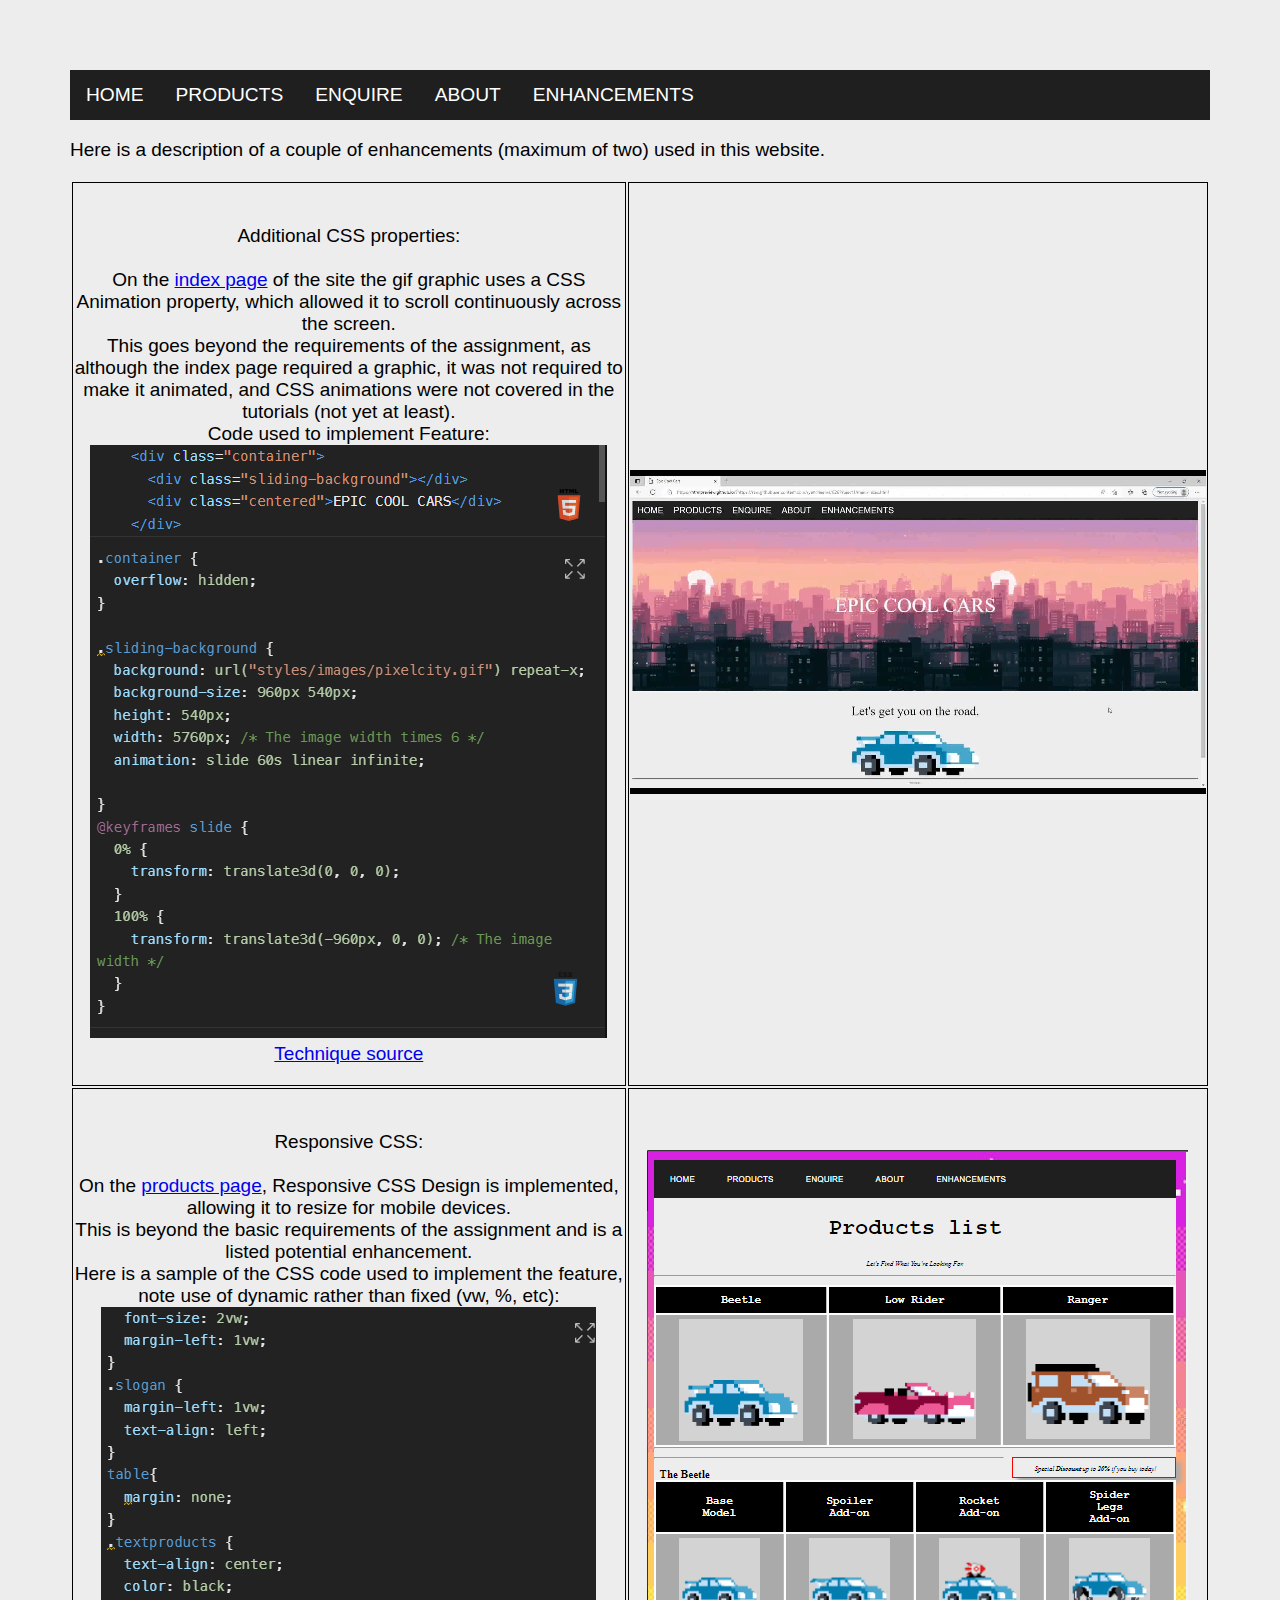
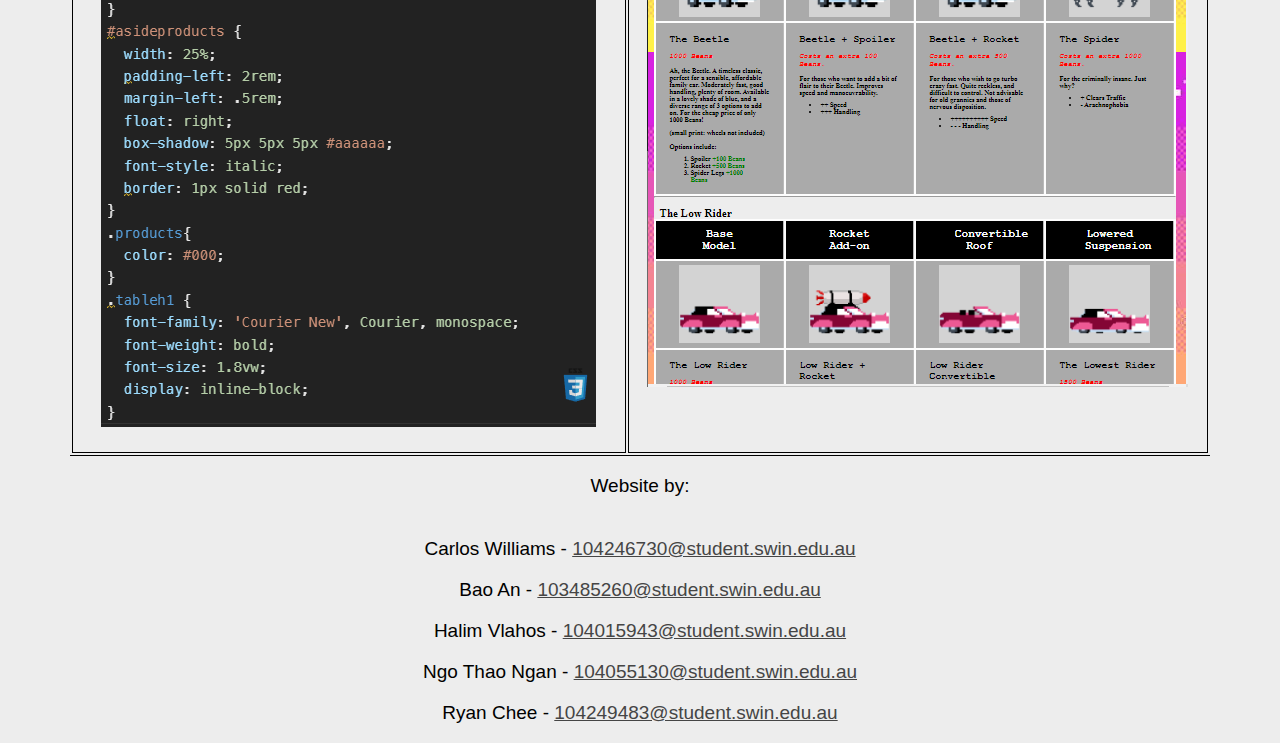
<file: enhancements.html>
<!DOCTYPE html>
  <html lang = "en">

  <head>
    <link rel = "stylesheet" href ="styles/style.css">
	  <meta charset="UTF-8">
    <meta name="description" content="Assignment 1 - Enhancements - Page">
    <meta name="keywords" content="HTML, CSS">
    <meta name="author" content="Edited by h">
    <title> Enhancements </title>
  </head>
   <body>
     <div class="navbar">
      <a href="index.html">HOME</a>      
      <div class="dropdown">
        <button class="dropbtn">PRODUCTS
          <i class="fa fa-caret-down"></i>
        </button>
        <div class="dropdown-content">
          <a href="product.html">SEE ALL PRODUCTS</a>
          <a href="product.html#1">Beetle</a>
          <a href="product.html#2">Lowrider</a>
          <a href="product.html#3">Ranger</a>
        </div>
      </div>
      <a href="enquire.html">ENQUIRE</a>
      <a href="about.html">ABOUT</a>
      <a href="enhancements.html">ENHANCEMENTS</a>
    </div>
	<p>Here is a description of a couple of enhancements (maximum of two) used in this website.</p>
	<table>
	  <tr>
	    <td><p><br/>Additional CSS properties:<br/><br/>
	On the <a href="index.html">index page</a> of the site the gif graphic uses a CSS Animation property, which allowed it to scroll continuously across the screen.<br/>
	This goes beyond the requirements of the assignment, as although the index page required a graphic, it was not required to make it animated, and CSS animations were not covered in the tutorials (not yet at least).<br/>
	      Code used to implement Feature:<br/>
	<img src="images/sourcecode1.png" alt="source code1"/>
	<br/>
	      <a href="https://css-tricks.com/creating-a-css-sliding-background-effect/">Technique source</a>
	</p></td>
		  <td><video  muted="true" width="100%" autoplay loop>  <source src="images/cssanim.mp4" type="video/mp4">Your browser does not support the video tag. </video></td>
	  </tr>
	  <tr>
	    <td><p><br/>Responsive CSS:<br/><br/>
	      On the <a href="product.html">products page</a>, Responsive CSS Design is implemented, allowing it to resize for mobile devices.<br/>
	This is beyond the basic requirements of the assignment and is a listed potential enhancement.
	      <br/>
		    Here is a sample of the CSS code used to implement the feature, note use of dynamic rather than fixed (vw, %, etc):<br/>
	      <img src="images/sourcecode2.png" alt="source code2"/></p></td>
	    <td><img src="images/mobile.png" alt="mobile"/></td>
	  </tr>
	</table>
 <footer>
     <p> Website by: </p>
     <p><br /> Carlos Williams - <a href = "mailto:104246730@student.swin.edu.au">104246730@student.swin.edu.au</a></p>
     <p> Bao An - <a href = "mailto:103485260@student.swin.edu.au">103485260@student.swin.edu.au</a></p>
     <p> Halim Vlahos - <a href = "mailto:104015943@student.swin.edu.au">104015943@student.swin.edu.au</a></p>
     <p> Ngo Thao Ngan - <a href = "mailto:104055130@student.swin.edu.au">104055130@student.swin.edu.au</a></p>
     <p> Ryan Chee - <a href = "mailto:104249483@student.swin.edu.au">104249483@student.swin.edu.au</a></p>
    </footer>
   </body>
</html>
</file>
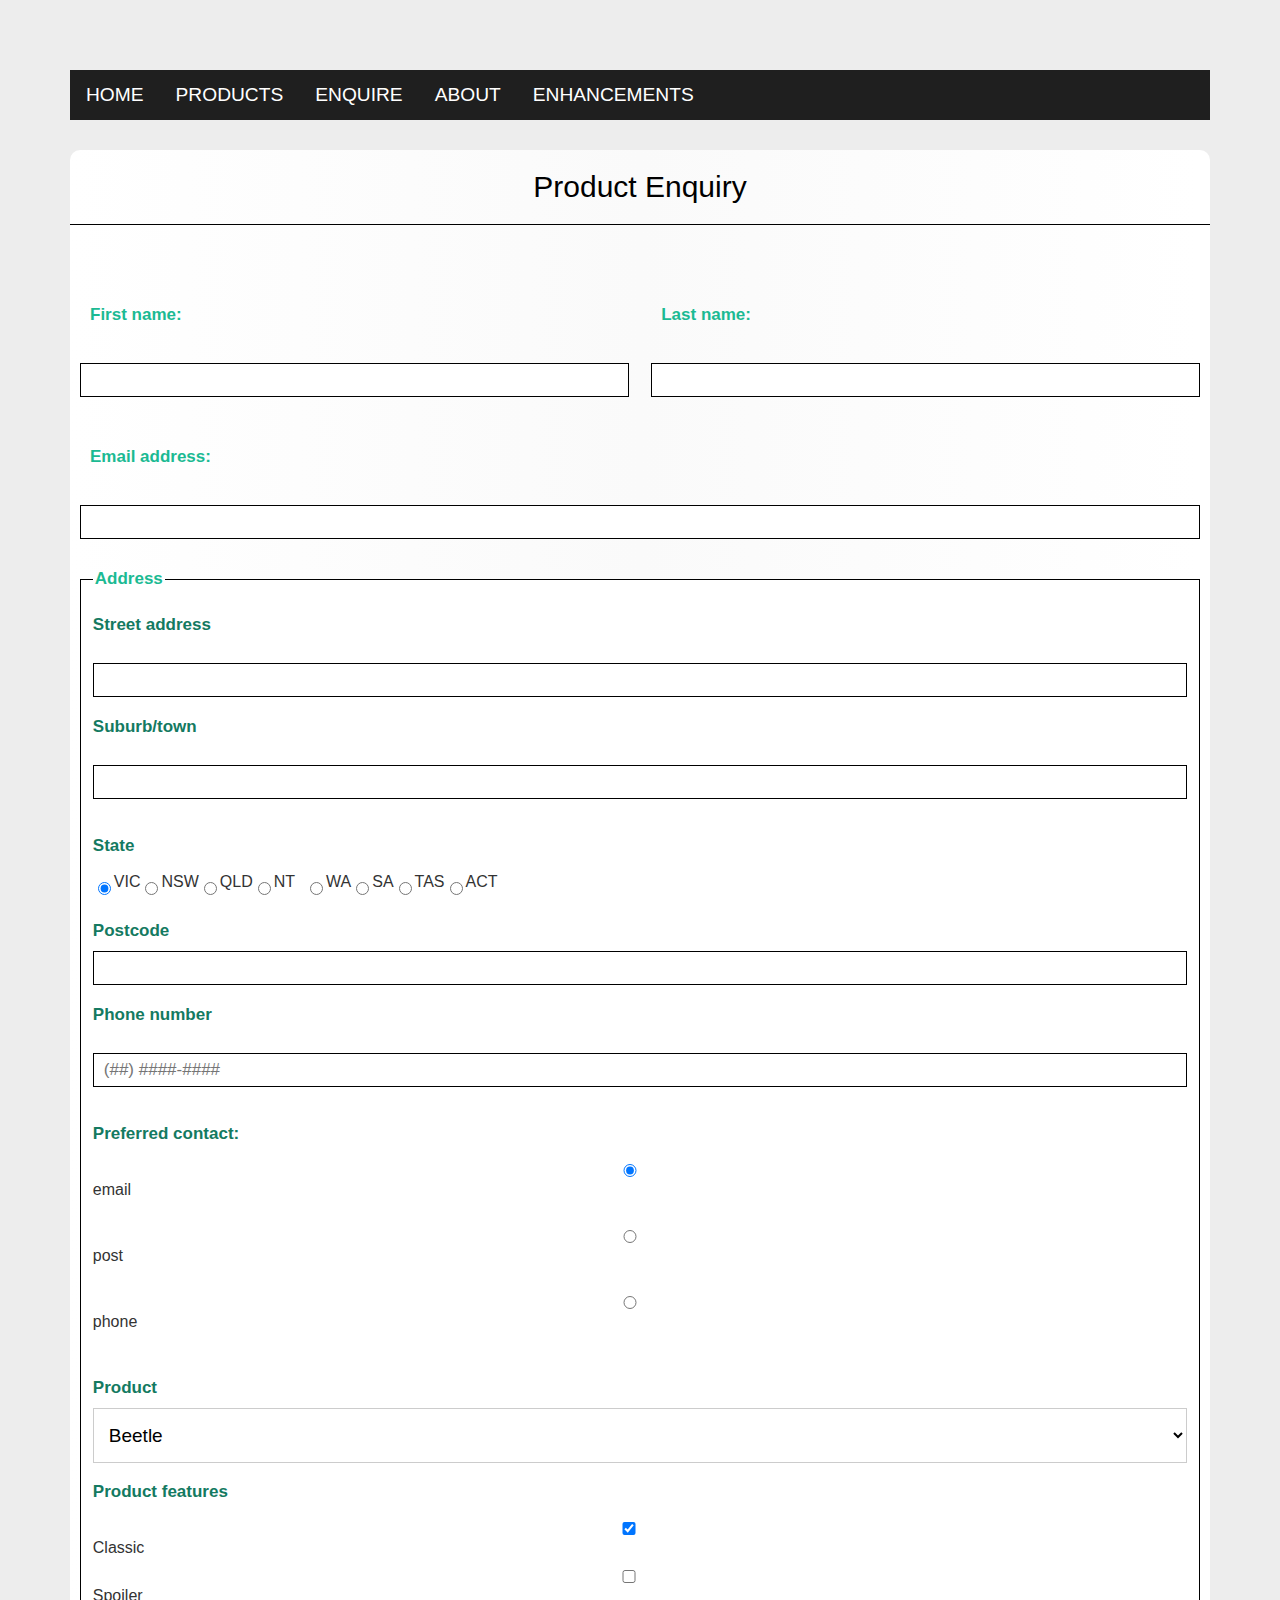
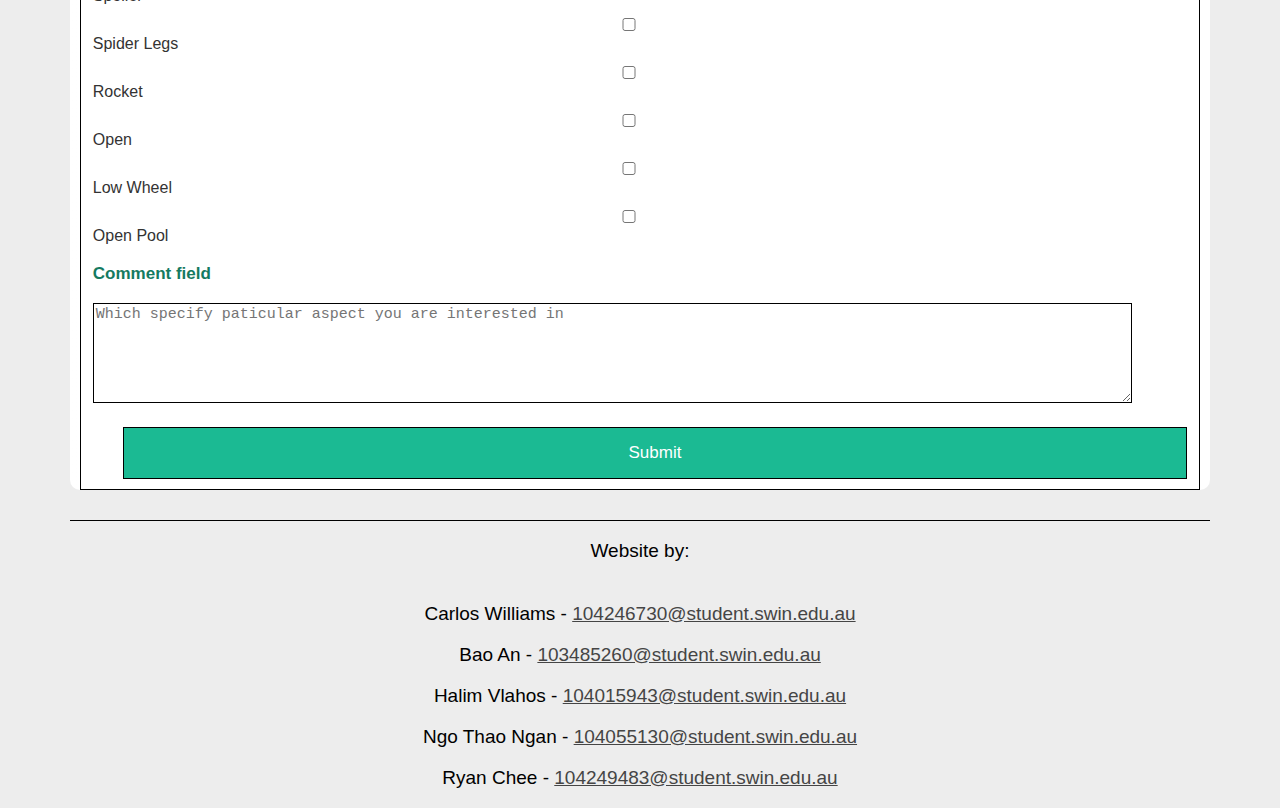
<file: enquire.html>
<!DOCTYPE html>
<html lang="en">
<head>
    <link href="styles/style.css" rel="stylesheet"/>   
    <link href="styles/style_enquire.css" rel="stylesheet"/>
    <meta charset="utf-8" />
    <meta name="description" content="Enquire" />
    <meta name="keywords" 	 content="HTML, CSS, Javascript" />
    <meta name="author"		 content="Thao Ngan Ngo" />
    <title>Enquire</title>
</head>
<body>
     <div class="navbar">
      <a href="index.html">HOME</a>      
      <div class="dropdown">
        <button class="dropbtn">PRODUCTS
          <i class="fa fa-caret-down"></i>
        </button>
        <div class="dropdown-content">
          <a href="product.html">SEE ALL PRODUCTS</a>
          <a href="product.html#1">Beetle</a>
          <a href="product.html#2">Lowrider</a>
          <a href="product.html#3">Ranger</a>
        </div>
      </div>
      <a href="enquire.html">ENQUIRE</a>
      <a href="about.html">ABOUT</a>
      <a href="enhancements.html">ENHANCEMENTS</a>
    </div>
    
    <form class="signup-form" method="post" action="https://mercury.swin.edu.au/it000000/formtest.php">
        <div class="form-header">
          <h1>Product Enquiry</h1>
        </div>

        <div class="form-body">

          <div class="horizontal-group">
            <div class="form-group left">
              <label class="label-title" for="fname">First name:</label><br>
              <input class="form-input" type="text" id="fname" name="fname" maxlength="25"
              onkeypress="return /[A-Za-z]/i.test(event.key)" required="required"><br />
            </div>
          
            <div class="form-group right">
              <label class="label-title" for="lname">Last name:</label><br>
              <input class="form-input" type="text" id="lname" name="lname" maxlength="25" required="required"
              onkeypress="return /[A-Za-z]/i.test(event.key)"><br />
            </div>
          </div>
        </div>

        <div id="form-group">
          <label id="label-email" class="label-title" for="email">Email address:</label><br>
          <input class="form-input" type="email" id="email" name="email" required="required"
          var email = /^[a-z0-9._%+-]+@[a-z0-9.-]+\.[a-z]{2,4}$/; ><br />
        </div>

        <fieldset>
          <legend>Address</legend>
            <div>
              <label class="title" for="sadd">Street address</label><br>
              <input class="insert" type="text" id="sadd" name="sadd" maxlength="40" required="required">
            </div>
          
            <div>
              <label class="title" for="st">Suburb/town</label><br>
              <input class="insert" type="text" id="st" name="st" maxlength="20" required="required" pattern="{20}" >
            </div>

            <div id="choose">
              <p class="title">State</p>
              <div class="ben-trai">
                <input type="radio" name="VIC" id="VIC" value="VIC" checked="checked">
                <label for="VIC">VIC</label><br>

                <input type="radio" name="VIC" id="NSW" value="NSW">
                <label for="NSW">NSW</label><br>

                <input type="radio" name="VIC" id="QLD" value="QLD">
                <label for="QLD">QLD</label><br>

                <input type="radio" name="VIC" id="NT" value="NT">
                <label for="NT">NT</label><br>
              </div>

              <div class="ben-phai">
                <input class="phai" type="radio" name="VIC" id="WA" value="WA">
                <label class="phai" for="WA">WA</label><br>

                <input class="phai" type="radio" name="VIC" id="SA" value="SA">
                <label class="phai" for="SA">SA</label><br>

                <input class="phai" type="radio" name="VIC" id="TAS" value="TAS">
                <label class="phai" for="TAS">TAS</label><br>

                <input class="phai" type="radio" name="VIC" id="ACT" value="ACT">
                <label class="phai" for="ACT">ACT</label><br>
              </div>
            </div>

            <div>
              <label id="pct" class="title" for="pc">Postcode</label>
              <input class="insert" type="text" id="pc" name="pc" pattern="^\d{4}$" required="required"
              maxlength="4">
            </div>

          <label class="title" for="phone">Phone number</label><br>
          <input class="insert" type="tell" id="phone" name="phone" 
          placeholder="(##) ####-####"
          pattern="\(\d{2}\) +\d{4}+-+\d{4}" required="required">

          <p class="title">Preferred contact:</p>
          <div>
            <input type="radio" name="e" id="e" value="e" checked="checked">
            <label for="e">email</label><br>
          </div>

          <div>
            <input type="radio" name="e" id="p" value="p">
            <label for="p">post</label><br>
          </div>

          <div>
            <input type="radio" name="e" id="ph" value="ph">
            <label for="ph">phone</label><br>
          </div>

        <p><label class="title" for="pd">Product</label>
        <select name="pd" id="pd">
          <option value="Luxury"  selected="selected">Beetle</option>
          <option value="Trucks">Low Rider</option>
          <option value="Vans">Ranger</option>
        </select>
        </p>

        <p class="title">Product features</p>
        
          <label><input type="checkbox" name="features"
          value="ori" checked="checked"/>Classic</label>
          <label><input type="checkbox" name="features"
          value="spoiler" />Spoiler</label>
          <label><input type="checkbox" name="features"
          value="leg" />Spider Legs</label>
          <label><input type="checkbox" name="features"
          value="roc" />Rocket</label>
          <label><input type="checkbox" name="features"
          value="o" />Open</label>
          <label><input type="checkbox" name="features"
          value="w" />Low Wheel</label>
          <label><input type="checkbox" name="features"
          value="pool" />Open Pool</label>
        

        <p><label class="title" for="cfeild">Comment field</label></p>
        <textarea id="cfeild" name="cfield" placeholder="Which specify paticular aspect you are interested in" required="required"></textarea><br>

        <input id="sm" type="submit" value="Submit">
        </fieldset>
    
    </form>
       <footer>
     <p> Website by: </p>
     <p><br /> Carlos Williams - <a href = "mailto:104246730@student.swin.edu.au">104246730@student.swin.edu.au</a></p>
     <p> Bao An - <a href = "mailto:103485260@student.swin.edu.au">103485260@student.swin.edu.au</a></p>
     <p> Halim Vlahos - <a href = "mailto:104015943@student.swin.edu.au">104015943@student.swin.edu.au</a></p>
     <p> Ngo Thao Ngan - <a href = "mailto:104055130@student.swin.edu.au">104055130@student.swin.edu.au</a></p>
     <p> Ryan Chee - <a href = "mailto:104249483@student.swin.edu.au">104249483@student.swin.edu.au</a></p>
    </footer>
  </body>
</html>
</file>
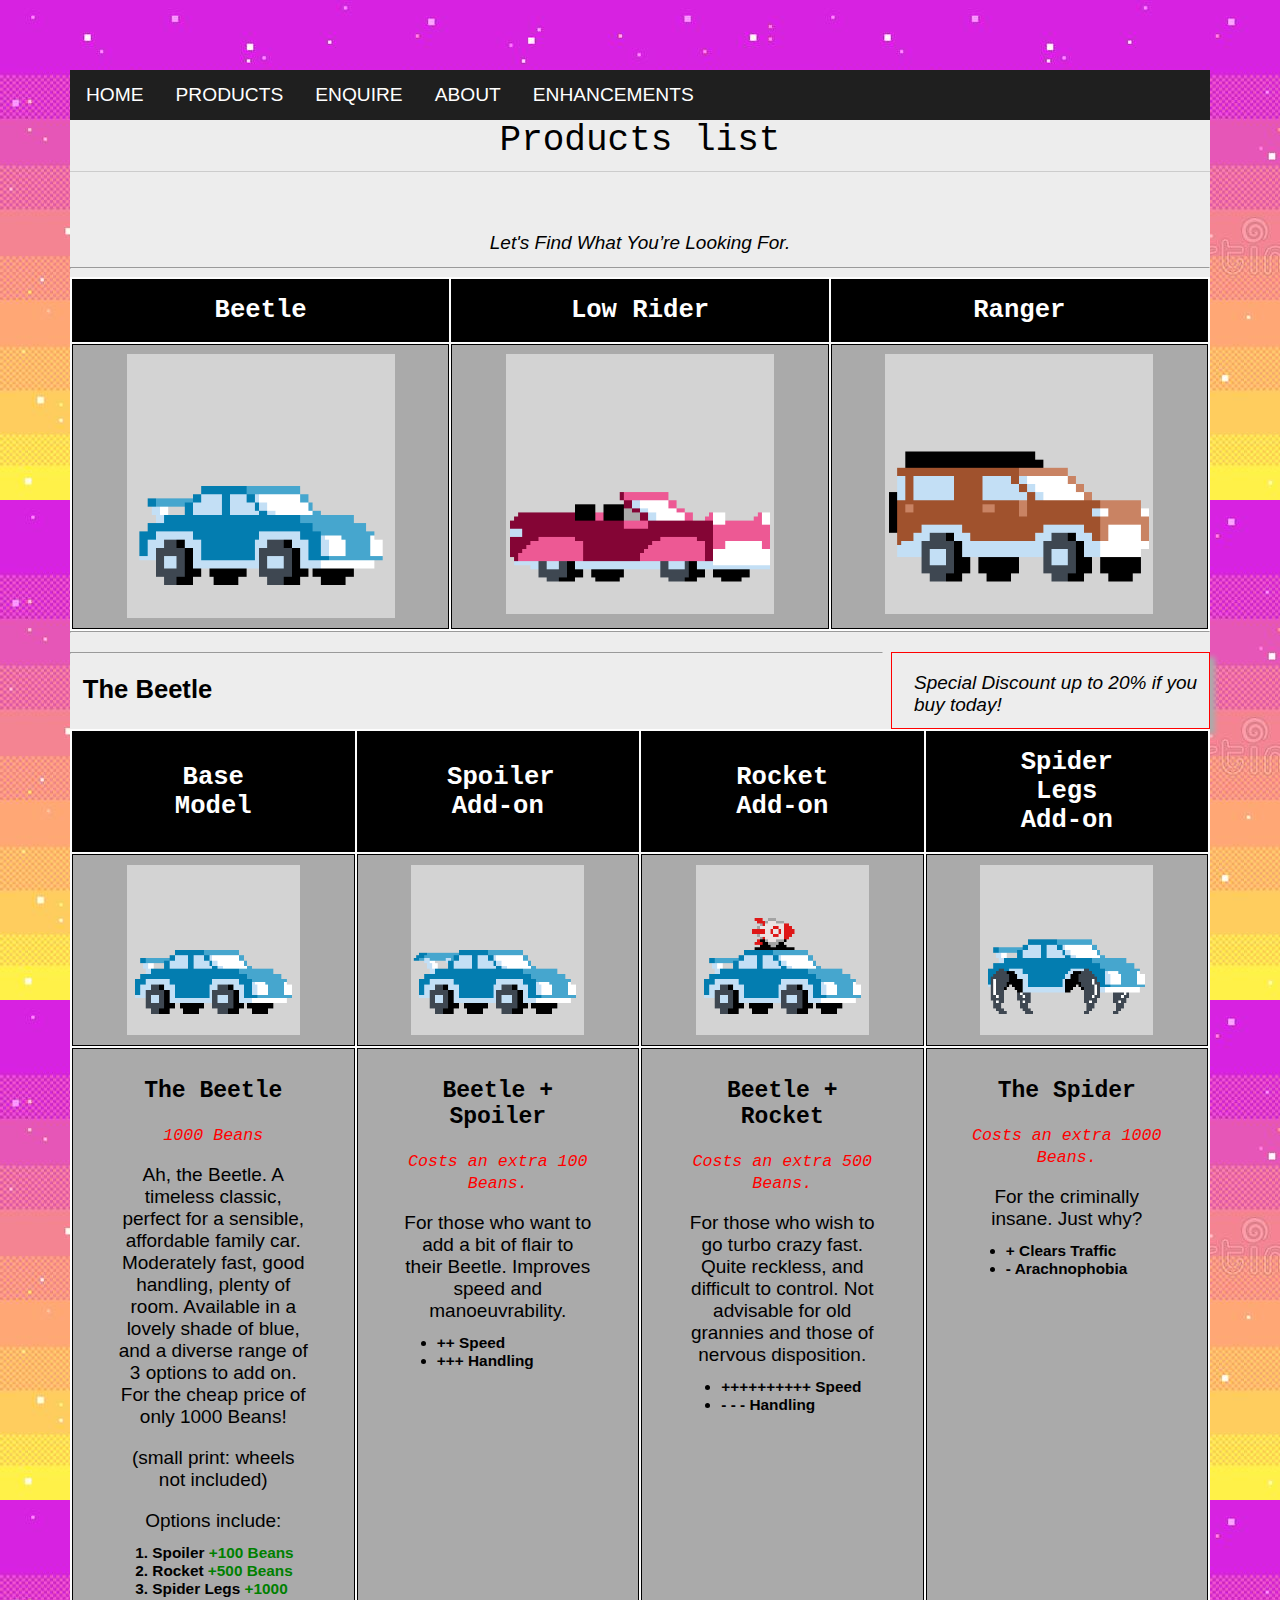
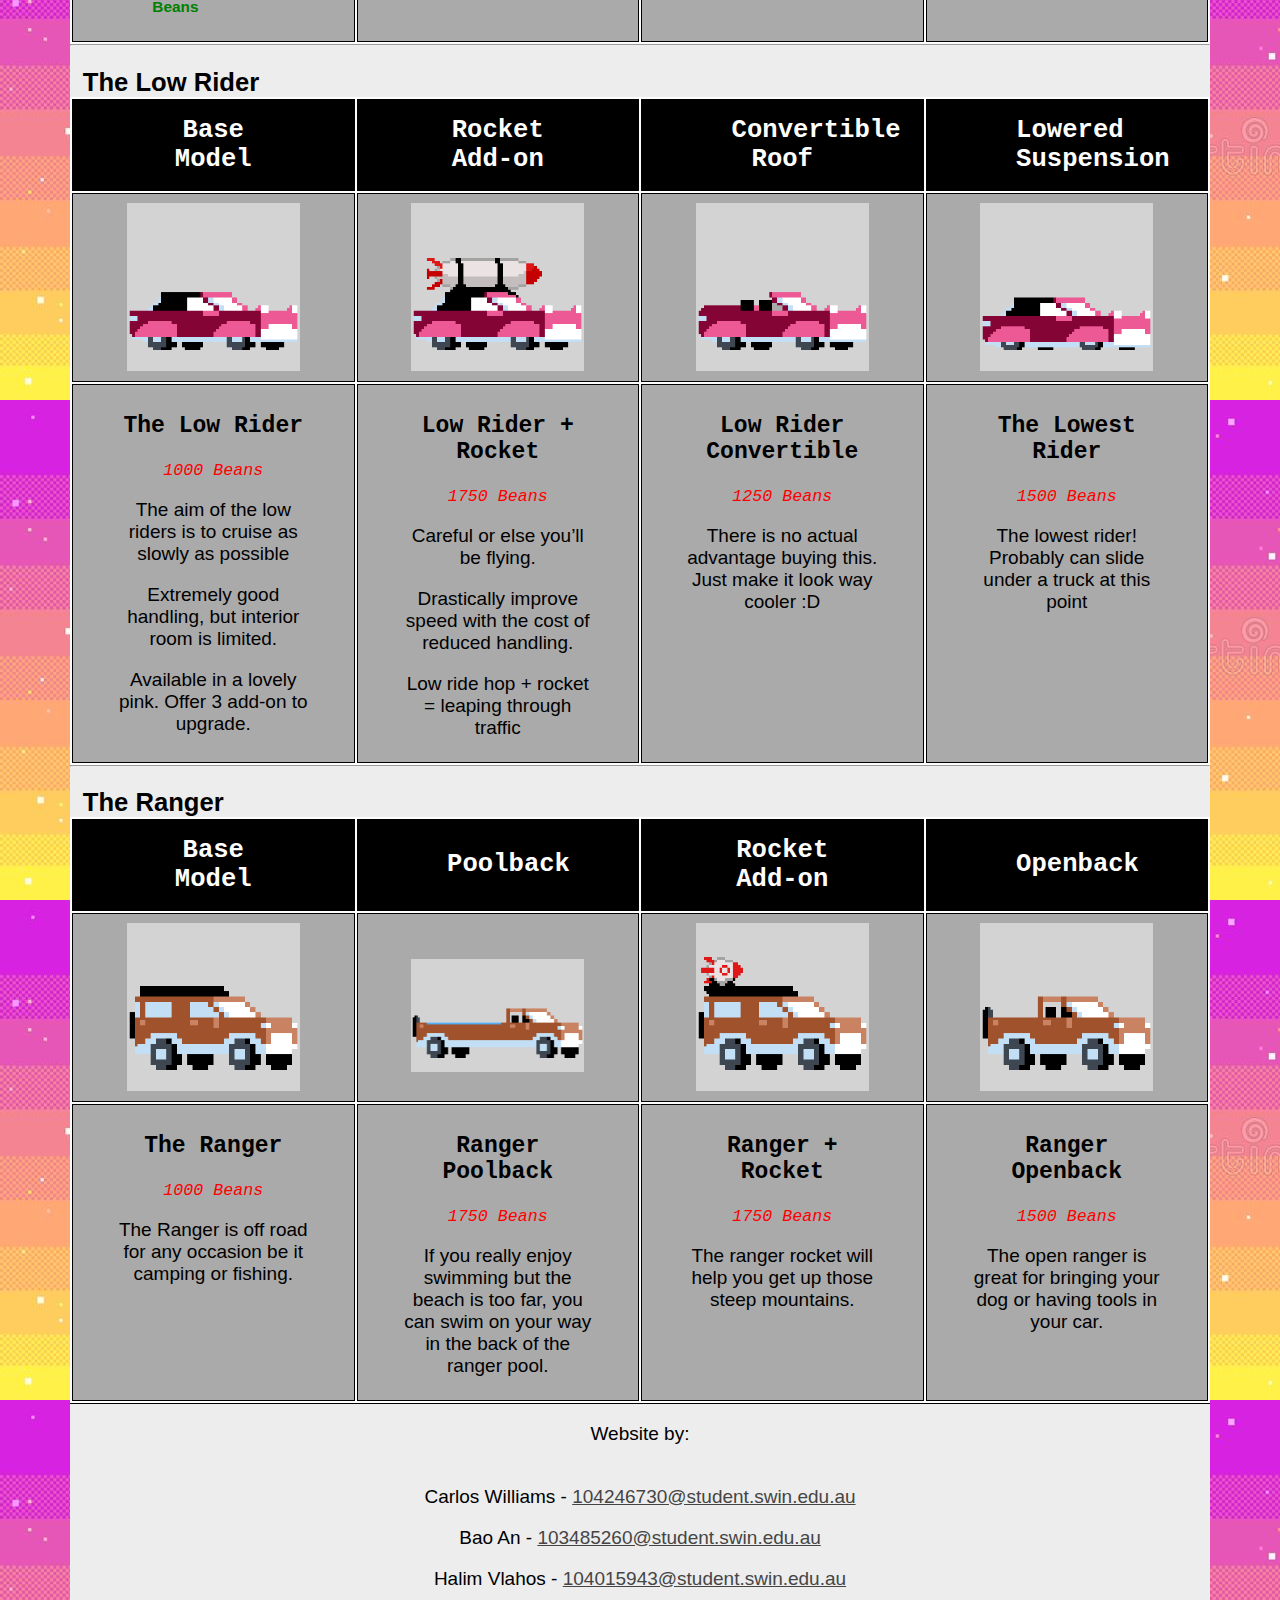
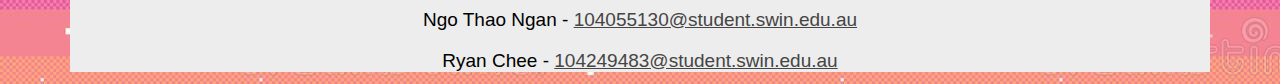
<file: product.html>
<!DOCTYPE html>
<html lang="en">
<head>
  <meta charset="UTF-8">
  <meta http-equiv="X-UA-Compatible" content="IE=edge">
  <meta name="viewport" content="width=device-width, initial-scale=1.0">
  <title>Document</title>
  <link href="styles/productstyle.css" rel="stylesheet">
  <link href="styles/style.css" rel="stylesheet">
</head>
<body>
    <div class="navbar">
      <a href="index.html">HOME</a>      
      <div class="dropdown">
        <button class="dropbtn">PRODUCTS
          <i class="fa fa-caret-down"></i>
        </button>
        <div class="dropdown-content">
          <a href="product.html">SEE ALL PRODUCTS</a>
          <a href="product.html#1">Beetle</a>
          <a href="product.html#2">Lowrider</a>
          <a href="product.html#3">Ranger</a>
        </div>
      </div>
      <a href="enquire.html">ENQUIRE</a>
      <a href="about.html">ABOUT</a>
      <a href="enhancements.html">ENHANCEMENTS</a>
      
  </div>
	
   <section class="textproducts">
  <h1>Products list</h1>
  <p><em>Let's Find What You’re Looking For.</em></p>
  <hr>
  </section>
  <section class="textproducts">
  <table class="table-text">
    <tr>
      <th>Beetle</th>
      <th>Low Rider</th>
      <th>Ranger</th>
    </tr>
    <tr>
      <td><a href="#1"><img src='images/Beetle.png' alt="Beetle Spoiler" class="responsive"></a></td>
      <td><a href="#2"><img src='images/Low Rider Open.png' alt="Low Rider" class="responsive"></a></td>
      <td><a href="#3"><img src="images/Ranger.png" alt="Ranger" class="responsive"></a></td>
    </tr>
  </table>  
  </section>
  <br>
  <hr>
  <section>
  <aside id="asideproducts">
    <p>Special <b>Discount</b> up to <b>20%</b> if you buy today!</p>
  </aside>
	  <p class="slogan"></p>
  </section>

  <hr>
  <section>
    <div id="1" class="products">
        <h2>The Beetle</h2>
        <table id="table1" class="table-text">
          <tr>
            <th>Base Model</th>
            <th>Spoiler Add-on</th>
            <th>Rocket Add-on</th>
            <th>Spider Legs Add-on</th>
          </tr>
          <tr>
          <td><img src="images/Beetle.png" alt="Beetle" class="responsive"></td>
          <td><img src="images/Beetle_Bigger_Spoiler.png" alt="Beetle Bigger" class="responsive"></td>
          <td><img src="images/Beetle_Rocket.png" alt="Beetle Rocket" class="responsive"></td>
          <td><img src="images/Beetle_Spider.png" alt="Beetle Spider"  class="responsive"></td>
          </tr>
          <tr>
          <td>
            <p><span class="tableh1">The Beetle</span></p>
            <p><span class="tableh2">1000 Beans</span></p>
            <p>Ah, the Beetle. A timeless classic, perfect for a sensible, affordable family car. Moderately fast, good handling, plenty of room. Available in a lovely shade of blue, and a diverse range of 3 options to add on. For the cheap price of only 1000 Beans! </p> <p>(small print: wheels not included) </p>
            <p>Options include: </p>
            <ol>
              <li>Spoiler <span class="green">+100 Beans</span> </li>
              <li>Rocket <span class="green">+500 Beans</span>  </li>
              <li>Spider Legs <span class="green">+1000 Beans </span> </li>
            </ol>
          </td>
          <td>
            <p><span class="tableh1">Beetle + Spoiler</span></p>
            <p><span class="tableh2">Costs an extra 100 Beans.</span></p>
            <p> For those who want to add a bit of flair to their Beetle. Improves speed and manoeuvrability.  </p>
            <ul>
                  <li>++ Speed </li>
                  <li>+++ Handling </li>
            </ul>
          </td>
          <td>
            <p><span class="tableh1">Beetle + Rocket</span></p>
            <p><span class="tableh2"> Costs an extra 500 Beans.</p>
            <p>For those who wish to go turbo crazy fast. Quite reckless, and difficult to control. Not advisable for old grannies and those of nervous disposition.  </p>
            <ul>
                  <li> ++++++++++ Speed  </li>
                  <li>- - - Handling  </li>
             </ul>
          </td>
          <td>
            <p><span class="tableh1">The Spider</span></p>
            <p><span class="tableh2">Costs an extra 1000 Beans.</span></p>
            <p> For the criminally insane. Just why? </p>
            <ul>
              <li>+ Clears Traffic </li>
              <li>- Arachnophobia </li>
            </ul>
          </td>
          </tr>
        </table>
    </div>
    <br><br><hr>
    <div id="2" class="products">
      
            <h2>The Low Rider</h2>

        <table id="table2" class="table-text">
          
		  <tr>
            <th>Base Model</th>
            <th>Rocket Add-on</th>
            <th>Convertible Roof</th>
            <th>Lowered Suspension</th>
          </tr>
		  
          <tr>
          <td><img src="images/Low Rider Close.png" alt="Low Rider"  class="responsive"></td>
          <td><img src="images/Low Rider CLow Rider Rocket.png" alt="Low Rider Rocket"  class="responsive"></td>
          <td><img src="images/Low Rider Open.png" alt="Low Rider Open" class="responsive"></td>
          <td><img src="images/Lowest Rider Close.png" alt="Low Rider Low Wheel" class="responsive" class="responsive"></td>
          </tr>
        
				 	  
		  <td>
      <p><span class="tableh1">The Low Rider</span></p>
      <p><span class="tableh2">1000 Beans</span></p>
			  <p>The aim of the low riders is to cruise as slowly as possible</p>
			  <p>Extremely good handling, but interior room is limited.</p>
                          <p>Available in a lovely pink. Offer 3 add-on to upgrade.</p>
		  </td>
		  
		  <td>
      <p><span class="tableh1">Low Rider + Rocket</span></p>
      <p><span class="tableh2">1750 Beans</span></p>
			  <p>Careful or else you’ll be flying.</p>
			  <p>Drastically improve speed with the cost of reduced handling.</p>
                          <p>Low ride hop + rocket = leaping through traffic</p>
		  </td>
		  
		  <td>
      <p><span class="tableh1">Low Rider Convertible</span></p>
      <p><span class="tableh2">1250 Beans</span></p>
		  <p>There is no actual advantage buying this. Just make it look way cooler :D</p>
		  </td>
		  
		  <td>
      <p><span class="tableh1">The Lowest Rider</span></p>
      <p><span class="tableh2">1500 Beans</span></p>
		  <p>The lowest rider! Probably can slide under a truck at this point</p>
		  </td>
		  
		</table>
    </div>
	
	
    <br><br><hr>
    <div id="3" class="products">
        
          <h2>The Ranger</h2>
        <table id="table3" class="table-text">
          <tr>
            <th>Base Model</th>
            <th>Poolback</th>
            <th>Rocket Add-on</th>
            <th>Openback</th>
          </tr>
		  
          <tr>
          <td><img src="images/Ranger.png" alt="Ranger" class="responsive"></td>
          <td><br><br><img src="images/Ranger Open Pool.png" alt="Ranger Open Pool" class="responsive"></td>
          <td><img src="images/Ranger Rocket.png" alt="Ranger Rocket" class="responsive"></td>
          <td><img src="images/Ranger Open.png" alt="Ranger Open" class="responsive"></td>
          </tr>
		  
		  <td>
      <p><span class="tableh1">The Ranger</span></p>
      <p><span class="tableh2">1000 Beans</span></p>
		  <p>The Ranger is off road for any occasion be it camping or fishing.</p>
		  </td>
		  
		  <td>
      <p><span class="tableh1">Ranger Poolback</span></p>
      <p><span class="tableh2">1750 Beans</span></p>
		  <p>If you really enjoy swimming but the beach is too far, you can swim on your way in the back of the ranger pool.</p>
		  </td>
		  
		  <td>
      <p><span class="tableh1">Ranger + Rocket</span></p>
      <p><span class="tableh2">1750 Beans</span></p>
		  <p>The ranger rocket will help you get up those steep mountains.</p>
		  </td>
		  
		  <td>
      <p><span class="tableh1">Ranger Openback</span></p>
      <p><span class="tableh2">1500 Beans</span></p>
		  <p>The open ranger is great for bringing your dog or having tools in your car.</p>
		  </td>
		  
        </table>
    </div>
  </section>
<footer>
     <p> Website by: </p>
     <p><br /> Carlos Williams - <a href = "mailto:104246730@student.swin.edu.au">104246730@student.swin.edu.au</a></p>
     <p> Bao An - <a href = "mailto:103485260@student.swin.edu.au">103485260@student.swin.edu.au</a></p>
     <p> Halim Vlahos - <a href = "mailto:104015943@student.swin.edu.au">104015943@student.swin.edu.au</a></p>
     <p> Ngo Thao Ngan - <a href = "mailto:104055130@student.swin.edu.au">104055130@student.swin.edu.au</a></p>
     <p> Ryan Chee - <a href = "mailto:104249483@student.swin.edu.au">104249483@student.swin.edu.au</a></p>
    </footer>
</body>
</html>
  <!--The page must contain: 
• Hierarchically structured headings of at least 2 levels 
• More than one <section> 
• An <aside> with appropriate content  
• At least one appropriate image related to your product 
. This image should be less 100kb so it does not take too long to load. 
• A table containing some data related to your product. 
• At least one ordered list 
• At least one unordered list 
• At least one image  -->
</file>
<file: styles/style.css>
/*
filename: style.css
author: H, others
last modified: 19/9/22
description: multiple html files
*/
body {
  background: #ededed;
  /* font-family: "Lucida Handwriting"; */
  color: BLACK;
}
td {
  text-align: center;
}

.green {
  color: green;
}
div.a {
  text-align: center;
  margin-top: 20px;
    font-size: 40px;
}
div.a a:link {
	color: #454545;
}
div.a a:hover {
      color: #999999;
}
div.a a:visited {
      color: #202020;
}

  /* Navbar container */
.navbar {
  overflow: hidden;
  background-color: #1f1f1f;
  font-family: Arial, Helvetica, sans-serif;
}

/* Links inside the navbar */
.navbar a {
  float: left;
  font-size: 1.5vw;
  color: white;
  text-align: center;
  padding: 14px 16px;
  text-decoration: none;
}

/* The dropdown container */
.dropdown {
  float: left;
  overflow: hidden;
}

/* Dropdown button */
.dropdown .dropbtn {
  font-size: 1.5vw;
  border: none;
  outline: none;
  color: white;
  padding: 14px 16px;
  background-color: inherit;
  font-family: inherit; /* Important for vertical align on mobile phones */
  margin: 0; /* Important for vertical align on mobile phones */
}

/* Add background color to navbar links on hover */
.navbar a:hover, .dropdown:hover .dropbtn {
  background-color: #666666;
}

/* Dropdown content (hidden by default) */
.dropdown-content {
  display: none;
  position: absolute;
  background-color: #f9f9f9;
  min-width: 160px;
  box-shadow: 0px 8px 16px 0px rgba(0,0,0,0.2);
  z-index: 1;
}

/* Links inside the dropdown */
.dropdown-content a {
  float: none;
  color: black;
  padding: 12px 16px;
  text-decoration: none;
  display: block;
  text-align: left;
}

/* Add a grey background color to dropdown links on hover */
.dropdown-content a:hover {
  background-color: #ddd;
}

/* Show the dropdown menu on hover */
.dropdown:hover .dropdown-content {
  display: block;
}

/* Container holding the image and the text */
.container {
  overflow: hidden;
  position: relative;
  text-align: center;
  color: white;
}
.sliding-background {
  background: url("../styles/images/pixelcity.gif") repeat-x;
  background-size: 960px 540px;
  height: 540px;
  width: 5760px; /* The image width times 6 */
  animation: slide 60s linear infinite;

}
@keyframes slide {
  0% {
    transform: translate3d(0, 0, 0);
  }
  100% {
    transform: translate3d(-960px, 0, 0); /* The image width */
  }
}


/* Centered text */
.centered {
  position: absolute;
  top: 50%;
  left: 50%;
  transform: translate(-50%, -50%);
  font-size: 400%;
}

/* ABOUT US PAGE STYLE*/
.aboutUsStyle table, th, td {
	border: 1px solid black;
	border-collapse: collapse;
	text-align: center;
}
.aboutUsMenu {
	text-align: center;
	margin-top: 50px;
}
	
.aboutUsFigure {
	border: #000000 solid;
	border: double;
	padding: 20px;
	float: right;
}

footer {
  border-top: solid 1px black;
  text-align:center;
  clear: both;
  font-size: 8px;

}
footer a:link{
      color: #454545;
    }
footer a:hover {
      color: #999999;
    }
footer a:visited {
      color: #202020;
    }
}


/*Payment page*/
:root {
  --small-mobile-font-size: 20px;
  --large-mobile-font-size: 22px;
  --desktop-font-size: 18px;
}

body {
  font-family: sans-serif;
  font-weight: 500;
  margin: 20px 10px 0 10px;
}

button {
  background-color: black;
  border: 1px solid #ccc;
  border-radius: 2px;
  color: #eee;
  cursor: pointer;
  display: block;
  font-size: 20px; /* fallback */
  font-size: var(--large-mobile-font-size);
  font-weight: 400;
  margin: 3px 0 0 0;
  padding: 14px;
}

button:disabled {
  color: #888;
  cursor: default;
}

button:not(:disabled):hover {
  background-color: #333;
  color: white;
}

div.explanation {
  font-size: 14px;
  margin: 10px 0 0 0;
}

section#cc-exp-csc div:not(:last-child) {
  margin: 0 10px 0 0;
}

h1 {
  border-bottom: 1px solid #ccc;
  font-size: 28px;
  font-weight: 300;
  margin: 0 0 30px 0;
  padding: 0 0 10px 0;
}

input {
  border: 1px solid #ccc;
  font-size: 22px; /* fallback */
  font-size: var(--large-mobile-font-size);
  padding: 15px;
  width: 90%; /* fallback */
  width: calc(100% - 30px); /* full width minus padding */
}

input:not(:focus):invalid,
input:not(:focus):invalid {
  color: red;
  outline-color: red;
}

label {
  display: block;
  font-size: 20px;
  font-size: var(--large-mobile-font-size);
  font-weight: 400;
  margin: 0 0 8px 0;
}

main {
  margin: 0 auto;
  max-width: 500px;
}

p {
  font-size: 19px;
  font-weight: 400;
}

form section {
  margin: 0 0 15px 0;
  position: relative;
}

form section:last-of-type {
    margin: 0 0 25px 0;
}

section#cc-exp-csc {
  display: flex;
  justify-content: space-between;
}

section#exp-csc select#cc-exp-month {
  margin: 0 10px 0 0;
  width: 67px;
}

section#exp-csc select#cc-exp-year {
  width: 99px;
}

select {
  background-color: white;
  border: 1px solid #ccc;
  font-size: var(--mobile-font-size);
  padding: 15px 15px 15px 11px;
  width: 100%; /* don't need to account for padding :/ */
}

@media (min-width: 400px) {
  body {
    margin: 40px 20px 0 20px;
  }
  button {
    font-size: 20px; /* fallback */
    font-size: var(--large-mobile-font-size);
  }
  div.explanation {
    font-size: 16px;
  }
  h1 {
    font-size: 36px;
    font-weight: 500;
    margin: 0 0 60px 0;
  }
  input {
    font-size: 22px; /* fallback */
    font-size: var(--large-mobile-font-size);
  }
  label {
    font-size: 22px; /* fallback */
    font-size: var(--large-mobile-font-size);
    margin: 0 0 10px 0;
  }
  p {
    font-weight: 300;
  }
  form section {
    margin: 0 0 40px 0;
  }
  form section:last-of-type {
    margin: 0 0 60px 0;
  }
}

@media (min-width: 500px) {
  body {
    margin: 70px 70px 0 70px;
  }
  button {
    font-size: 18px; /* fallback */
    font-size: var(--desktop-font-size);
  }
  section#cc-exp-csc div:not(:last-child) {
    margin: 0 20px 0 0;
  }
  h1 {
    font-size: 36px;
    font-weight: 100;
  }
  input {
    font-size: 18px; /* fallback */
    font-size: var(--desktop-font-size);
  }
  label {
    font-size: 18px; /* fallback */
    font-size: var(--desktop-font-size);
    margin: 0 0 10px 0;
  }
  form section {
      margin: 0 0 35px 0;   
  }
}
</file>
<file: styles/style_enquire.css>
body {background-color: linear-gradient(to right, #78a7ba 0%, #385D6C 50%, #78a7ba 99%);}
 .signup-form {
    margin:30px auto;
    background: linear-gradient(to right, #ffffff 0%, #fafafa 50%, #ffffff 99%);
    border-radius:10px;
 }
 
 .form-header h1 {
  font-size: 30px;
  text-align:center;
  padding:20px ;
  border-bottom:1px solid black;
}

.form-body {
  padding:10px;
  color:#666;
}

.form-group{
  margin-bottom:20px;
  align-self: center;
}

.label-title {
  color: #1bba93;
  font-size: 17px;
  font-weight: bold;
  padding:10px;
}
#form-group .label-title {
  color: #1bba93;
  font-size: 17px;
  font-weight: bold;
  padding:10px;
  
}
#label-email {
  color: #1bba93;
  font-size: 17px;
  font-weight: bold;
  padding:10px;
  clear: both;
}
.form-body .form-input {
  font-size: 17px;
  box-sizing: border-box;
  width: 100%;
  height: 34px;
  color: #333333;
  text-align: left;
  border: 1px solid black;
  background: white;
  align-self: center;
}
.horizontal-group .left{
  float:left;
  width:49%;
}
.horizontal-group .right{
  float:right;
  width:49%;
}

input[type="file"] {
 outline: none;
 cursor:pointer;
 font-size: 17px;
}
.form-input {
  font-size: 17px;
  box-sizing: border-box;
  width: 100%;
  height: 34px;
  color: #333333;
  text-align: left;
  border: 1px solid black;
  background: white;
  outline: none;
  margin-bottom:20px;
  
}
legend {
  color: #1bba93;
  font-size: 17px;
  font-weight: bold;
  margin-bottom:20px;
}
fieldset {
  width: 96%;
  color: #333333;
  border: 1px solid black;
  background: white;
  outline: none;
  margin: auto;
}
.title {
  color: #147a61;
  font-size: 17px;
  font-weight: bold;
}
.insert {
  font-size: 17px;
  box-sizing: border-box;
  width: 100%;
  height: 34px;
  padding-left: 10px;
  padding-right: 10px;
  color: #333333;
  text-align: left;
  border: 1px solid black;
  background: white;
  outline: none;
  align-self: center;
  margin-bottom:20px;
}
#form-group {
  padding:10px;
}
.ben-phai {
  float: left;
  margin-left: 10px;
}
.ben-trai {
  float: left;
}
#pct {
  clear: both;
  float: left;
  margin-top: 20px;
}
#cfeild {
  font-size: 15px;
  box-sizing: border-box;
  width: 95%;
  height: 100px;
  border: 1px solid black;
  background: white;
  outline: none;
  margin-bottom:20px;
}
#sm {
  font-size: 17px;
  box-sizing: border-box;
  border: 1px solid black;
  background: #1bba93;
  color: white;
  float: right;
  margin-left: 20px;
}
.red {
  color: #ff0000;
}
.ben-trai{
  display: inline-flex;
}
.ben-phai{
  display: inline-flex;
}
.radio{
  display: inline-flex;
}
#tbutt {
  background-color: yellow; 
  border: none;
  color: black;
  padding-left: 2px;
  padding-top: 0px;
  padding-bottom: 0px;
  padding-right: 24px;
  text-align: left;
  font-size: 12px;
  vertical-align: middle;
}
#tbutt2 {
  background-color: red; 
  border: none;
  color: black;
  padding-left: 1px;
  padding-top: 0px;
  padding-bottom: 0px;
  padding-right: 31px;
  text-align: left;
  font-size: 12px;
  vertical-align: middle;
}
</file>
<file: styles/productstyle.css>
/*
filename: productstyle.css
author: Ryan Chee
created: 6/9/22
last modified: 6/9/22
description: product.html
*/

html {
  background-image: url("../styles/images/background.jpg");
}
h1 {
  font-family: 'Courier New', Courier, monospace;
  font-size: 4vw;
  font-weight: bold;
  color: #000;
}
h2 {
  margin-bottom: 0;
  background: transparent;
  font-size: 2vw;
  margin-left: 1vw;
}
.slogan {
  margin-left: 1vw;
  text-align: left;
}
table{
  margin: none;
}
.textproducts {
  text-align: center;
  color: black;
}
#asideproducts {
  width: 25%;
  padding-left: 2rem;
  margin-left: .5rem;
  float: right;
  box-shadow: 5px 5px 5px #aaaaaa;
  font-style: italic;
  border: 1px solid red;
}
.products{
  color: #000;
}
.tableh1 {
  font-family: 'Courier New', Courier, monospace;
  font-weight: bold;
  font-size: 1.8vw;
  display: inline-block;
}
.tableh2 {
  font-size: 1.3vw;
  font-family: 'Courier New', Courier, monospace;
  font-style: italic;
  color: red;
}
th, td {
  background-color: #aaaaaa;
  padding: 0.625em 3.5em;
  text-decoration: none;
  color: #000;
  border-right: 1px solid #bababa;
  font-weight: bold;
}
th {
  font-family: 'Courier New', Courier, monospace;
  background-color: #000;
  color: white;
  font-size: 2vw;
}
td {
  vertical-align: top;
  text-align: left;
  font-size: 1.2vw;
}
table {
  table-layout: fixed;
  float: left;
}
.table-text{ 
  width: 100%;
  background-color: rgb(253, 253, 253);
  margin-left: 0;
  margin-right: 0;
}
.responsive {
  width: 100%;
  height: auto;
  display: block;
}
ul, ol {
  float: left;
  text-align: left;
  margin-left: 2vw;
  padding: 0;
  margin-top: 0px;
}
p {
  margin-bottom: 1vw;
  margin-left: -10px;
  margin-right: -10px;
  font-size: 1.2vw;
}
</file>
